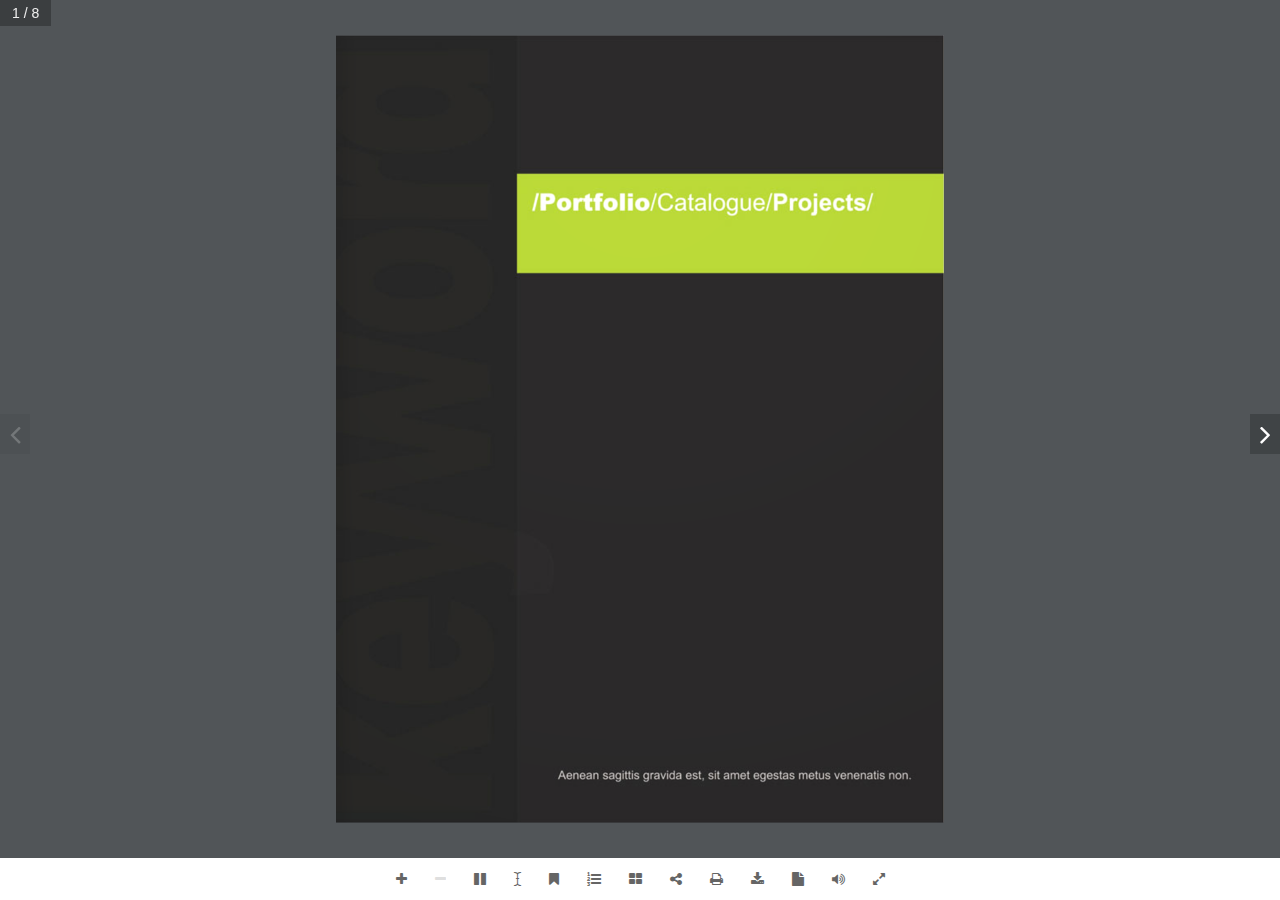
<file: autoplay.html>
<!DOCTYPE html>
<html>

<head>

<meta name="viewport" content="width=device-width, initial-scale=1.0">

<script src="https://ajax.googleapis.com/ajax/libs/jquery/1.8.3/jquery.js"></script>

<link rel="stylesheet" type="text/css" href="css/flipbook.style.css">

<script src="js/flipbook.min.js"></script>

<script type="text/javascript">

    $(document).ready(function () {
        $("#container").flipBook({
            pages:[
                {src:"images/book2/page1.jpg", thumb:"images/book2/thumb1.jpg", title:"Cover"},
                {src:"images/book2/page2.jpg", thumb:"images/book2/thumb2.jpg", title:"Page two"},
                {src:"images/book2/page3.jpg", thumb:"images/book2/thumb3.jpg", title:"Page three"},
                {src:"images/book2/page4.jpg", thumb:"images/book2/thumb4.jpg", title:""},
                {src:"images/book2/page5.jpg", thumb:"images/book2/thumb5.jpg", title:"Page five"},
                {src:"images/book2/page6.jpg", thumb:"images/book2/thumb6.jpg", title:"Page six"},
                {src:"images/book2/page7.jpg", thumb:"images/book2/thumb7.jpg", title:"Page seven"},
                {src:"images/book2/page8.jpg", thumb:"images/book2/thumb8.jpg", title:"Last"}
            ],
            autoplayOnStart:true,
            autoplayInterval:2000
        });

    })
</script>

</head>

<body>
<div id="container"/>
</body>

</html>
</file>
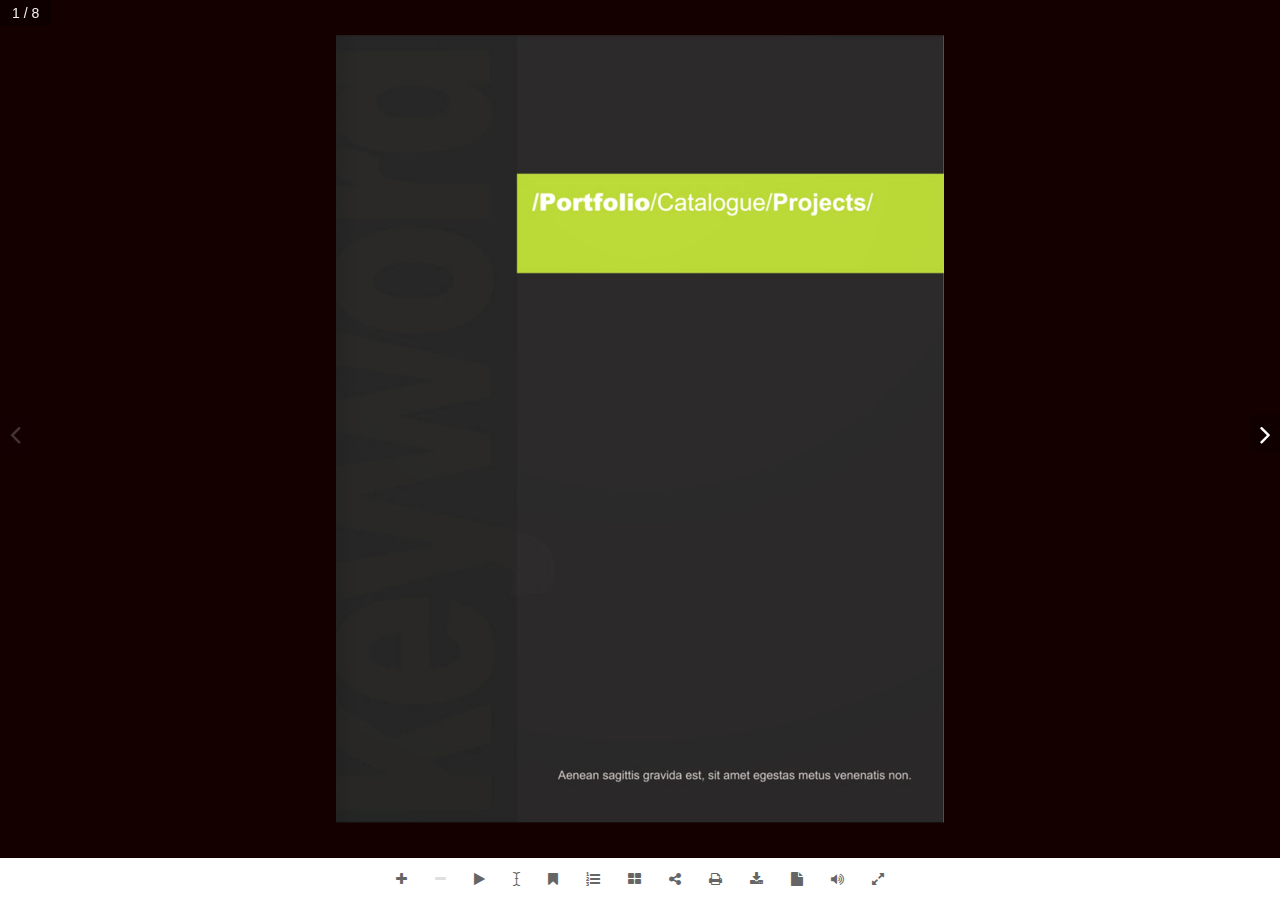
<file: background_color.html>
<!DOCTYPE html>
<html>

<head>

<meta name="viewport" content="width=device-width, initial-scale=1.0">

<script src="https://ajax.googleapis.com/ajax/libs/jquery/1.8.3/jquery.js"></script>

<link rel="stylesheet" type="text/css" href="css/flipbook.style.css">

<script src="js/flipbook.min.js"></script>

<script type="text/javascript">

    $(document).ready(function () {
        $("#container").flipBook({
            pages:[
                {src:"images/book2/page1.jpg", thumb:"images/book2/thumb1.jpg", title:"Cover"},
                {src:"images/book2/page2.jpg", thumb:"images/book2/thumb2.jpg", title:"Page two"},
                {src:"images/book2/page3.jpg", thumb:"images/book2/thumb3.jpg", title:"Page three"},
                {src:"images/book2/page4.jpg", thumb:"images/book2/thumb4.jpg", title:""},
                {src:"images/book2/page5.jpg", thumb:"images/book2/thumb5.jpg", title:"Page five"},
                {src:"images/book2/page6.jpg", thumb:"images/book2/thumb6.jpg", title:"Page six"},
                {src:"images/book2/page7.jpg", thumb:"images/book2/thumb7.jpg", title:"Page seven"},
                {src:"images/book2/page8.jpg", thumb:"images/book2/thumb8.jpg", title:"Last"}
            ],
            backgroundColor:"#150000"
        });

    })
</script>

</head>

<body>
<div id="container"/>
</body>

</html>
</file>
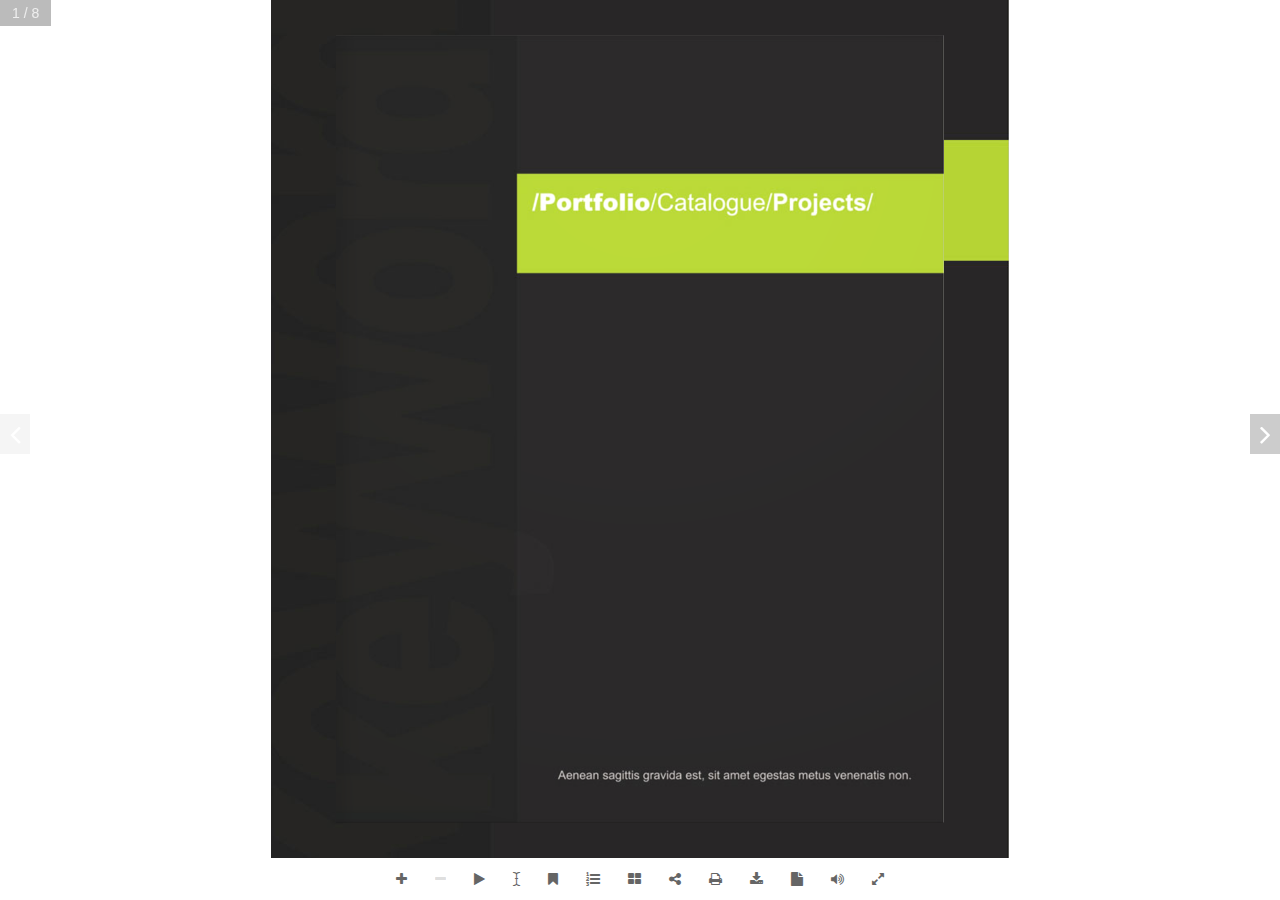
<file: background_image.html>
<!DOCTYPE html>
<html>

<head>

<meta name="viewport" content="width=device-width, initial-scale=1.0">

<script src="https://ajax.googleapis.com/ajax/libs/jquery/1.8.3/jquery.js"></script>

<link rel="stylesheet" type="text/css" href="css/flipbook.style.css">

<script src="js/flipbook.min.js"></script>

<script type="text/javascript">

    $(document).ready(function () {
        $("#container").flipBook({
            pages:[
                {src:"images/book2/page1.jpg", thumb:"images/book2/thumb1.jpg", title:"Cover"},
                {src:"images/book2/page2.jpg", thumb:"images/book2/thumb2.jpg", title:"Page two"},
                {src:"images/book2/page3.jpg", thumb:"images/book2/thumb3.jpg", title:"Page three"},
                {src:"images/book2/page4.jpg", thumb:"images/book2/thumb4.jpg", title:""},
                {src:"images/book2/page5.jpg", thumb:"images/book2/thumb5.jpg", title:"Page five"},
                {src:"images/book2/page6.jpg", thumb:"images/book2/thumb6.jpg", title:"Page six"},
                {src:"images/book2/page7.jpg", thumb:"images/book2/thumb7.jpg", title:"Page seven"},
                {src:"images/book2/page8.jpg", thumb:"images/book2/thumb8.jpg", title:"Last"}
            ],

            backgroundColor:'url("' + 'images/book2/page1.jpg' + '") no-repeat fixed center' 
        });

    })
</script>

</head>

<body>
<div id="container"/>
</body>

</html>
</file>
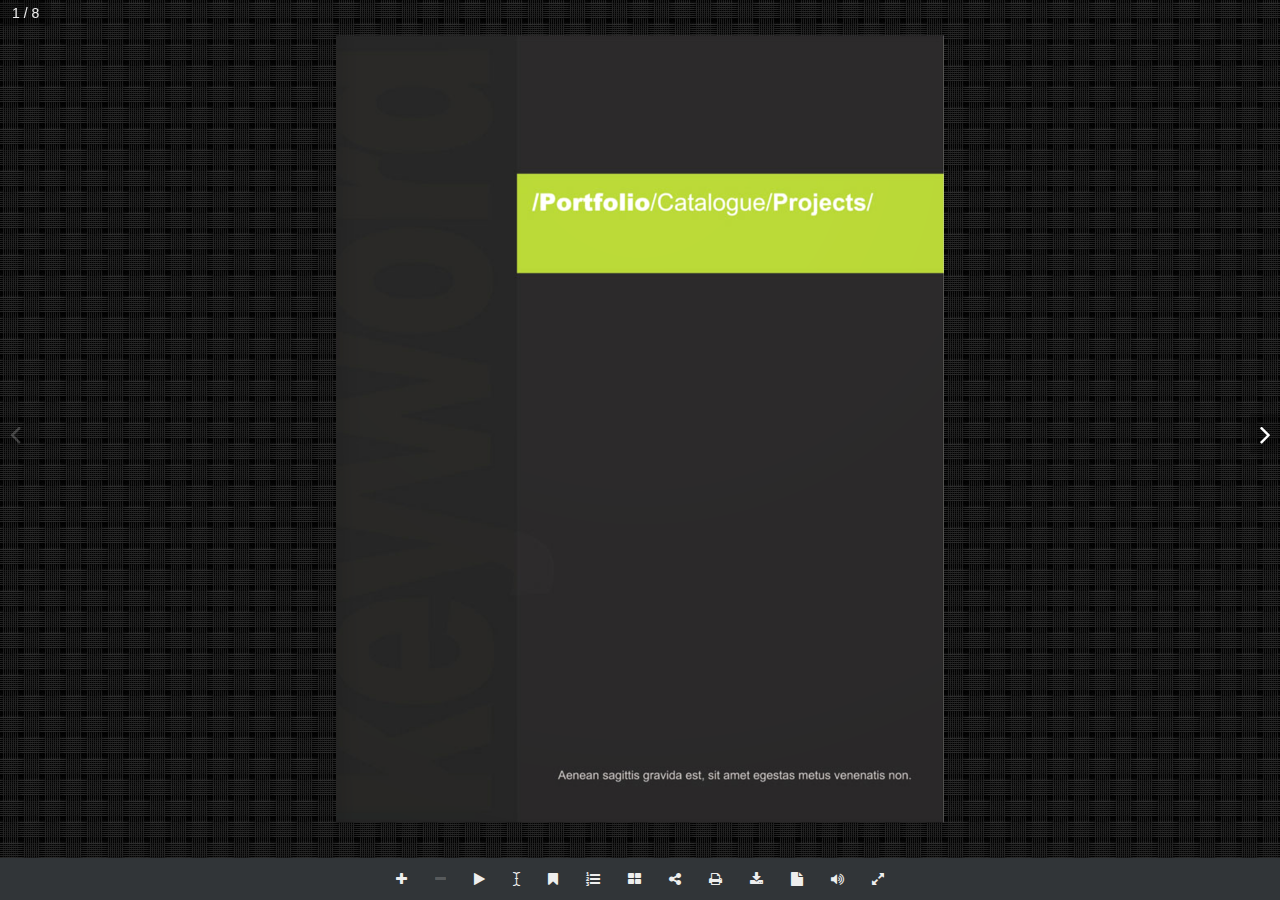
<file: background_pattern.html>
<!DOCTYPE html>
<html>

<head>

<meta name="viewport" content="width=device-width, initial-scale=1.0">

<script src="https://ajax.googleapis.com/ajax/libs/jquery/1.8.3/jquery.js"></script>

<link rel="stylesheet" type="text/css" href="css/flipbook.style.css">

<script src="js/flipbook.min.js"></script>

<script type="text/javascript">

    $(document).ready(function () {
        $("#container").flipBook({
            pages:[
                {src:"images/book2/page1.jpg", thumb:"images/book2/thumb1.jpg", title:"Cover"},
                {src:"images/book2/page2.jpg", thumb:"images/book2/thumb2.jpg", title:"Page two"},
                {src:"images/book2/page3.jpg", thumb:"images/book2/thumb3.jpg", title:"Page three"},
                {src:"images/book2/page4.jpg", thumb:"images/book2/thumb4.jpg", title:""},
                {src:"images/book2/page5.jpg", thumb:"images/book2/thumb5.jpg", title:"Page five"},
                {src:"images/book2/page6.jpg", thumb:"images/book2/thumb6.jpg", title:"Page six"},
                {src:"images/book2/page7.jpg", thumb:"images/book2/thumb7.jpg", title:"Page seven"},
                {src:"images/book2/page8.jpg", thumb:"images/book2/thumb8.jpg", title:"Last"}
            ],
            backgroundPattern:"images/patterns/woven.png",
            background:'url("images/patterns/woven.png")',
            skin:'dark'
        });

    })
</script>

</head>

<body>
<div id="container"/>
</body>

</html>
</file>
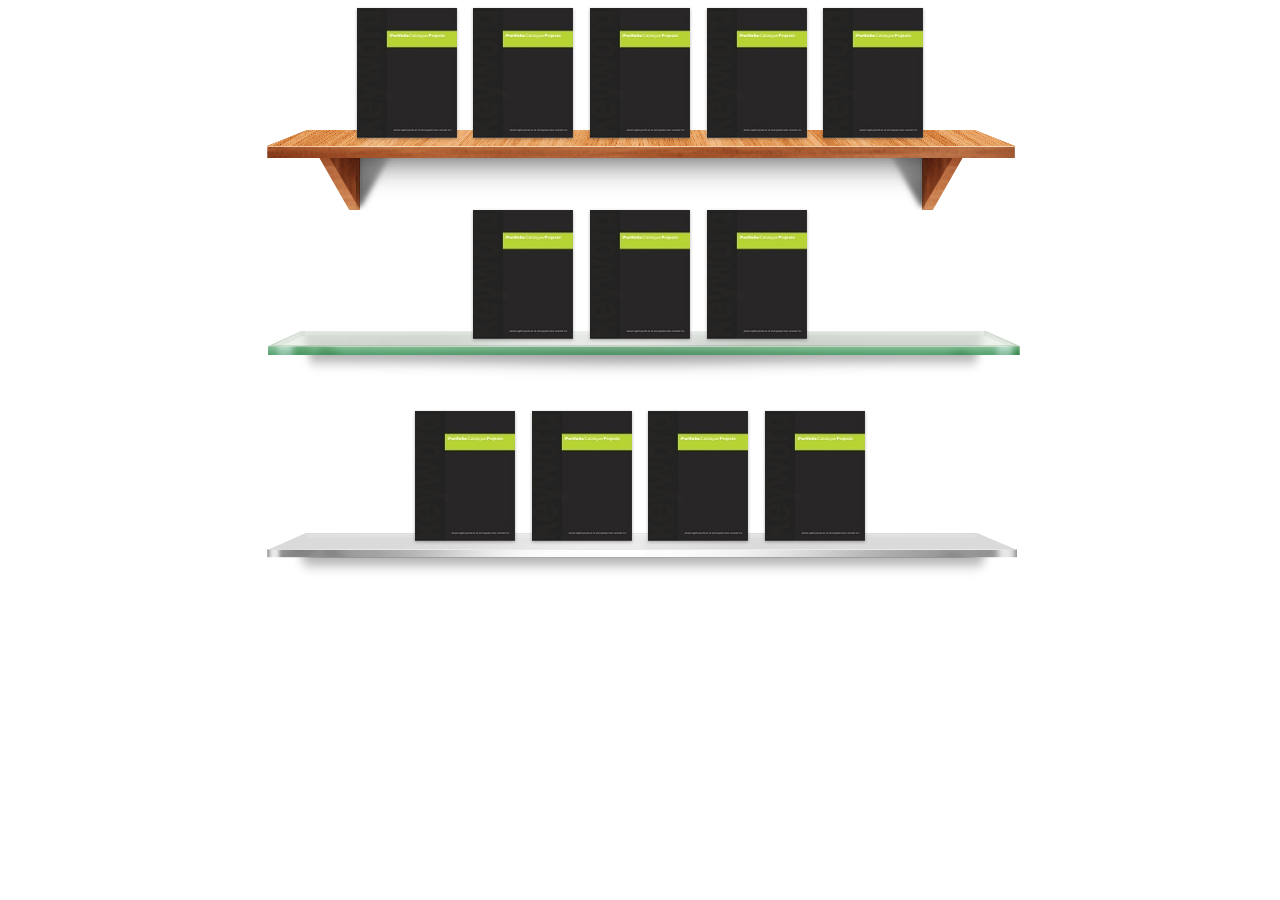
<file: book_shelf.html>
<!DOCTYPE html>
<html>

<head>

<meta name="viewport" content="width=device-width, initial-scale=1.0">

<script src="https://ajax.googleapis.com/ajax/libs/jquery/1.8.3/jquery.js"></script>

<link rel="stylesheet" type="text/css" href="css/flipbook.style.css">

<script src="js/flipbook.min.js"></script>

<script type="text/javascript">

    $(document).ready(function () {
        $(".book-1").flipBook({
            pages:[
                {src:"images/book2/page1.jpg", thumb:"images/book2/thumb1.jpg", title:"Cover"},
                {src:"images/book2/page2.jpg", thumb:"images/book2/thumb2.jpg", title:"Page two"},
                {src:"images/book2/page3.jpg", thumb:"images/book2/thumb3.jpg", title:"Page three"},
                {src:"images/book2/page4.jpg", thumb:"images/book2/thumb4.jpg", title:""},
                {src:"images/book2/page5.jpg", thumb:"images/book2/thumb5.jpg", title:"Page five"},
                {src:"images/book2/page6.jpg", thumb:"images/book2/thumb6.jpg", title:"Page six"},
                {src:"images/book2/page7.jpg", thumb:"images/book2/thumb7.jpg", title:"Page seven"},
                {src:"images/book2/page8.jpg", thumb:"images/book2/thumb8.jpg", title:"Last"}
            ],
            lightBox:true
        });

        $(".book-2").flipBook({
            pages:[
                {src:"images/book2/page1.jpg", thumb:"images/book2/thumb1.jpg", title:"Cover"},
                {src:"images/book2/page2.jpg", thumb:"images/book2/thumb2.jpg", title:"Page two"},
                {src:"images/book2/page3.jpg", thumb:"images/book2/thumb3.jpg", title:"Page three"},
                {src:"images/book2/page4.jpg", thumb:"images/book2/thumb4.jpg", title:""},
                {src:"images/book2/page5.jpg", thumb:"images/book2/thumb5.jpg", title:"Page five"},
                {src:"images/book2/page6.jpg", thumb:"images/book2/thumb6.jpg", title:"Page six"},
                {src:"images/book2/page7.jpg", thumb:"images/book2/thumb7.jpg", title:"Page seven"},
                {src:"images/book2/page8.jpg", thumb:"images/book2/thumb8.jpg", title:"Last"}
            ],
            lightBox:true
        });

        $(".book-3").flipBook({
            pages:[
                {src:"images/book2/page1.jpg", thumb:"images/book2/thumb1.jpg", title:"Cover"},
                {src:"images/book2/page2.jpg", thumb:"images/book2/thumb2.jpg", title:"Page two"},
                {src:"images/book2/page3.jpg", thumb:"images/book2/thumb3.jpg", title:"Page three"},
                {src:"images/book2/page4.jpg", thumb:"images/book2/thumb4.jpg", title:""},
                {src:"images/book2/page5.jpg", thumb:"images/book2/thumb5.jpg", title:"Page five"},
                {src:"images/book2/page6.jpg", thumb:"images/book2/thumb6.jpg", title:"Page six"},
                {src:"images/book2/page7.jpg", thumb:"images/book2/thumb7.jpg", title:"Page seven"},
                {src:"images/book2/page8.jpg", thumb:"images/book2/thumb8.jpg", title:"Last"}
            ],
            lightBox:true
        });

        $(".book-4").flipBook({
            pages:[
                {src:"images/book2/page1.jpg", thumb:"images/book2/thumb1.jpg", title:"Cover"},
                {src:"images/book2/page2.jpg", thumb:"images/book2/thumb2.jpg", title:"Page two"},
                {src:"images/book2/page3.jpg", thumb:"images/book2/thumb3.jpg", title:"Page three"},
                {src:"images/book2/page4.jpg", thumb:"images/book2/thumb4.jpg", title:""},
                {src:"images/book2/page5.jpg", thumb:"images/book2/thumb5.jpg", title:"Page five"},
                {src:"images/book2/page6.jpg", thumb:"images/book2/thumb6.jpg", title:"Page six"},
                {src:"images/book2/page7.jpg", thumb:"images/book2/thumb7.jpg", title:"Page seven"},
                {src:"images/book2/page8.jpg", thumb:"images/book2/thumb8.jpg", title:"Last"}
            ],
            lightBox:true
        });

    })
</script>

<style type="text/css">
    .bookshelf .thumb{
        display: inline-block;
        cursor: pointer; 
        margin: 0px 0.5%; 
        width: 15% !important; 
        box-shadow:0px 1px 3px rgba(0,0,0,.3);
        max-width:100px;
    }
    .bookshelf .thumb img{
        width:100%; 
        display:block; 
        vertical-align:top;
    }
    .bookshelf .shelf-img{
        z-index:0; 
        height: auto; 
        max-width: 100%; 
        vertical-align: top; 
        margin-top:-12px; 
    }
    .bookshelf .covers{
        width:100%; 
        height:auto; 
        z-index: 99; 
        position: relative;
        text-align:center;
    }
    .bookshelf{
        text-align: center;
        padding:0px;
    }
</style>

</head>

<body>

    <div class="bookshelf">
        <div class="covers">
            <div class="thumb book-1"><img src="images/book2/thumb1.jpg"></div>
            <div class="thumb book-2"><img src="images/book2/thumb1.jpg"></div>
            <div class="thumb book-3"><img src="images/book2/thumb1.jpg"></div>
            <div class="thumb book-4"><img src="images/book2/thumb1.jpg"></div>
            <div class="thumb book-4"><img src="images/book2/thumb1.jpg"></div>
        </div>
        <img class="shelf-img" src="images/shelf_wood.png">
    </div>

    <div class="bookshelf">
        <div class="covers">
            <div class="thumb book-1"><img src="images/book2/thumb1.jpg"></div>
            <div class="thumb book-2"><img src="images/book2/thumb1.jpg"></div>
            <div class="thumb book-3"><img src="images/book2/thumb1.jpg"></div>
        </div>
        <img class="shelf-img"  src="images/shelf_glass.png">
    </div>

    <div class="bookshelf">
        <div class="covers">
            <div class="thumb book-1"><img src="images/book2/thumb1.jpg"></div>
            <div class="thumb book-2"><img src="images/book2/thumb1.jpg"></div>
            <div class="thumb book-3"><img src="images/book2/thumb1.jpg"></div>
            <div class="thumb book-4"><img src="images/book2/thumb1.jpg"></div>
        </div>
        <img class="shelf-img" src="images/shelf_metal.png">
    </div>

</body>

</html>
</file>
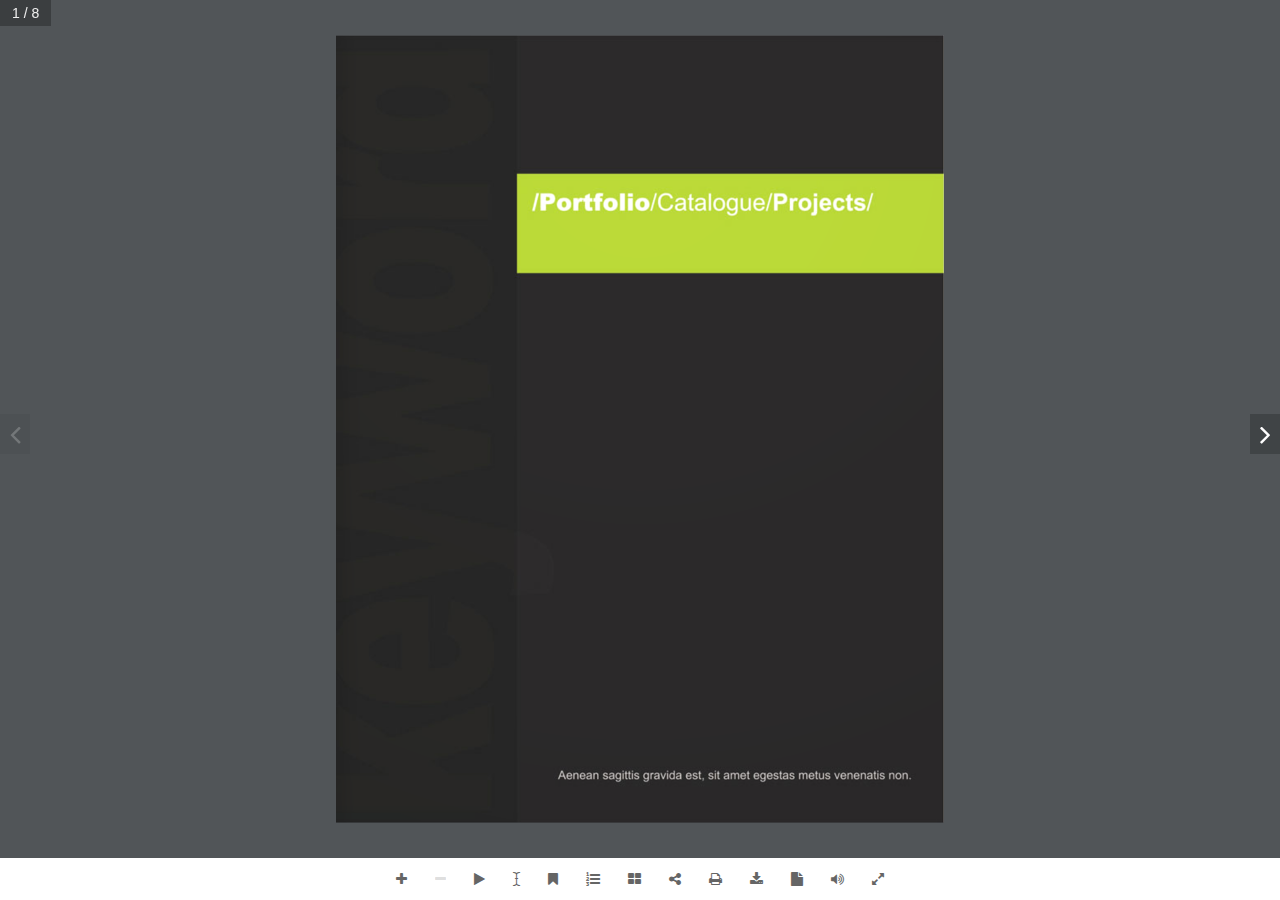
<file: callbacks.html>
<!DOCTYPE html>
<html>

<head>

<meta name="viewport" content="width=device-width, initial-scale=1.0">

<script src="https://ajax.googleapis.com/ajax/libs/jquery/1.8.3/jquery.js"></script>

<link rel="stylesheet" type="text/css" href="css/flipbook.style.css">

<script src="js/flipbook.min.js"></script>

<script type="text/javascript">

    $(document).ready(function () {
        $("#container").flipBook({
            pages:[
                {src:"images/book2/page1.jpg", thumb:"images/book2/thumb1.jpg", title:"Cover"},
                {src:"images/book2/page2.jpg", thumb:"images/book2/thumb2.jpg", title:"Page two"},
                {src:"images/book2/page3.jpg", thumb:"images/book2/thumb3.jpg", title:"Page three"},
                {src:"images/book2/page4.jpg", thumb:"images/book2/thumb4.jpg", title:""},
                {src:"images/book2/page5.jpg", thumb:"images/book2/thumb5.jpg", title:"Page five"},
                {src:"images/book2/page6.jpg", thumb:"images/book2/thumb6.jpg", title:"Page six"},
                {src:"images/book2/page7.jpg", thumb:"images/book2/thumb7.jpg", title:"Page seven"},
                {src:"images/book2/page8.jpg", thumb:"images/book2/thumb8.jpg", title:"Last"}
            ],
            onbookcreated:function(){
                console.log("onbookcreated()")
            },
            onfullscreenenter:function(){
                console.log("onfullscreenenter()")
            },
            onfullscreenexit:function(){
                console.log("onfullscreenexit()")
            },

        });

    })
</script>

</head>

<body>
<div id="container"/>
</body>

</html>
</file>
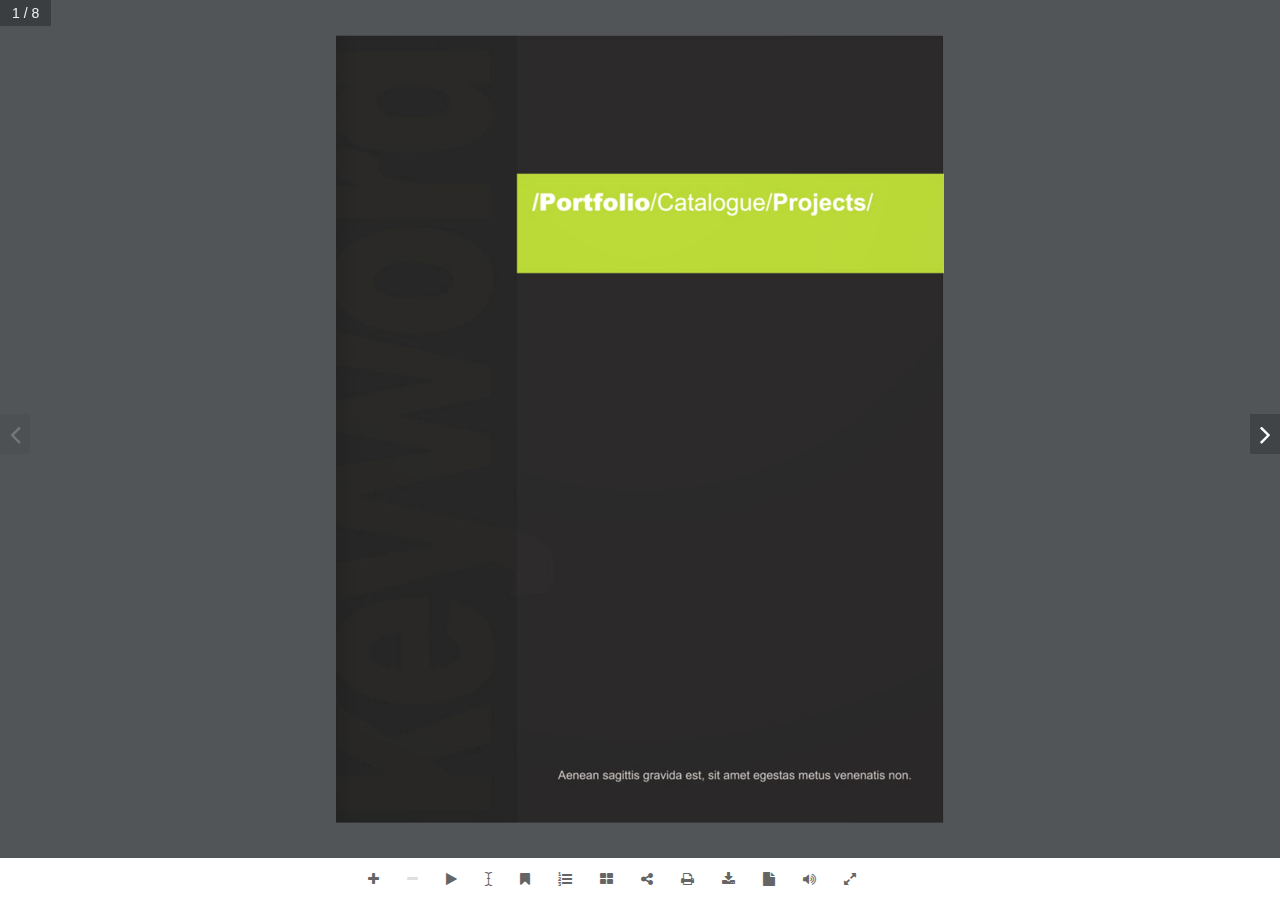
<file: custom_buttons.html>
<!DOCTYPE html>
<html>

<head>

<meta name="viewport" content="width=device-width, initial-scale=1.0">

<script src="https://ajax.googleapis.com/ajax/libs/jquery/1.8.3/jquery.js"></script>

<link rel="stylesheet" type="text/css" href="css/flipbook.style.css">

<script src="js/flipbook.min.js"></script>

<script type="text/javascript">

    $(document).ready(function () {
        $("#container").flipBook({
            pages:[
                {src:"images/book2/page1.jpg", thumb:"images/book2/thumb1.jpg", title:"Cover"},
                {src:"images/book2/page2.jpg", thumb:"images/book2/thumb2.jpg", title:"Page two"},
                {src:"images/book2/page3.jpg", thumb:"images/book2/thumb3.jpg", title:"Page three"},
                {src:"images/book2/page4.jpg", thumb:"images/book2/thumb4.jpg", title:""},
                {src:"images/book2/page5.jpg", thumb:"images/book2/thumb5.jpg", title:"Page five"},
                {src:"images/book2/page6.jpg", thumb:"images/book2/thumb6.jpg", title:"Page six"},
                {src:"images/book2/page7.jpg", thumb:"images/book2/thumb7.jpg", title:"Page seven"},
                {src:"images/book2/page8.jpg", thumb:"images/book2/thumb8.jpg", title:"Last"}
            ],

            //array of custom buttons, each has icon, title and onclick function
			buttons:[

                {
                    icon:'fa-play-circle',
                    title:'Custom button 1',
                    onclick:function(){alert('custom button 1 click handler')}
                },
                {
                    icon:'fa-play-circle-o',
                    title:'Custom button 2',
                    onclick:customButtonHandler
                }

            ]

        });

    })

    function customButtonHandler(){

        alert('custom button 2 clicked')

    }


</script>

</head>

<body>
<div id="container"/>
</body>

</html>
</file>
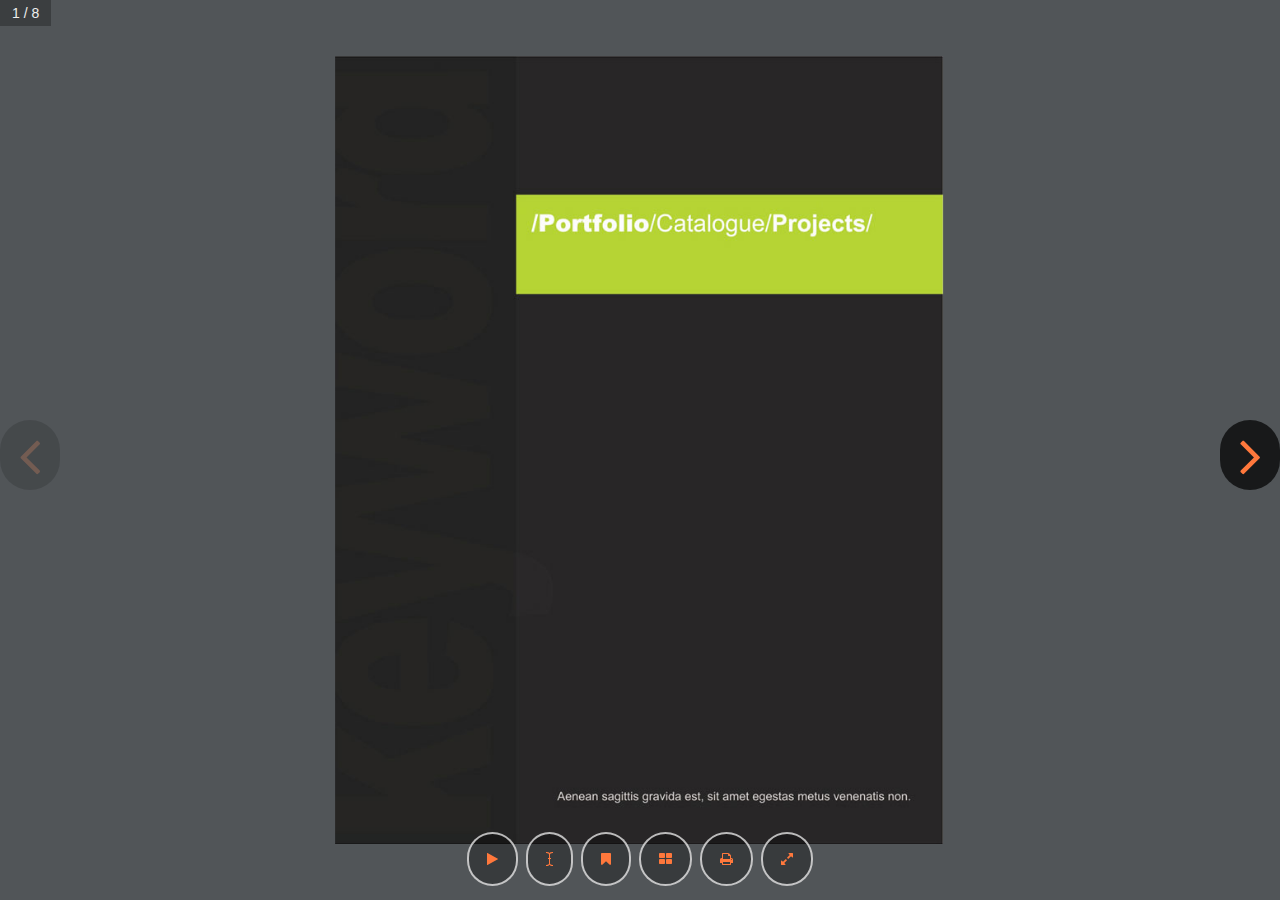
<file: custom_menu.html>
<!DOCTYPE html>
<html>

<head>

<meta name="viewport" content="width=device-width, initial-scale=1.0">

<script src="https://ajax.googleapis.com/ajax/libs/jquery/1.8.3/jquery.js"></script>

<link rel="stylesheet" type="text/css" href="css/flipbook.style.css">

<script src="js/flipbook.min.js"></script>

<script type="text/javascript">

    $(document).ready(function () {
        $("#container").flipBook({

            pages:[

                {src:"images/book2/page1.jpg", thumb:"images/book2/thumb1.jpg", title:"Cover"},
                {src:"images/book2/page2.jpg", thumb:"images/book2/thumb2.jpg", title:"Page two"},
                {src:"images/book2/page3.jpg", thumb:"images/book2/thumb3.jpg", title:"Page three"},
                {src:"images/book2/page4.jpg", thumb:"images/book2/thumb4.jpg", title:""},
                {src:"images/book2/page5.jpg", thumb:"images/book2/thumb5.jpg", title:"Page five"},
                {src:"images/book2/page6.jpg", thumb:"images/book2/thumb6.jpg", title:"Page six"},
                {src:"images/book2/page7.jpg", thumb:"images/book2/thumb7.jpg", title:"Page seven"},
                {src:"images/book2/page8.jpg", thumb:"images/book2/thumb8.jpg", title:"Last"}

            ],

			btnZoomIn : {enabled:false},
			btnZoomOut : {enabled:false},
			btnToc : {enabled:false},
			btnShare : {enabled:false},
			btnDownloadPages : {enabled:false},
			btnDownloadPdf : {enabled:false},
			btnSound : {enabled:false},
            // btnNext: {enabled:true, icon: 'fa-long-arrow-right', title: 'Next page'},
            // btnPrev: {enabled:true, icon: 'fa-long-arrow-left', title: 'Previouse page'},

            viewMode:'3d',

            skin:'dark',

            menuMargin:10,
            menuBackground:'none',
            menuShadow:'none',
            menuAlignHorizontal:'right',
            menuOverBook:true,

            btnRadius:40,
            btnMargin:4,
            btnSize:14,
            btnPaddingV:16,
            btnPaddingH:16,
            btnBorder:'2px solid rgba(255,255,255,.7)',
            btnBackground:"rgba(0,0,0,.3)",
            btnColor:'rgb(255,120,60)',

            sideBtnRadius:60,
            sideBtnSize:60,
            sideBtnBackground:"rgba(0,0,0,.7)",
            sideBtnColor:'rgb(255,120,60)',

        });
    })
</script>

</head>

<body>
<div id="container"/>
</body>

</html>
</file>
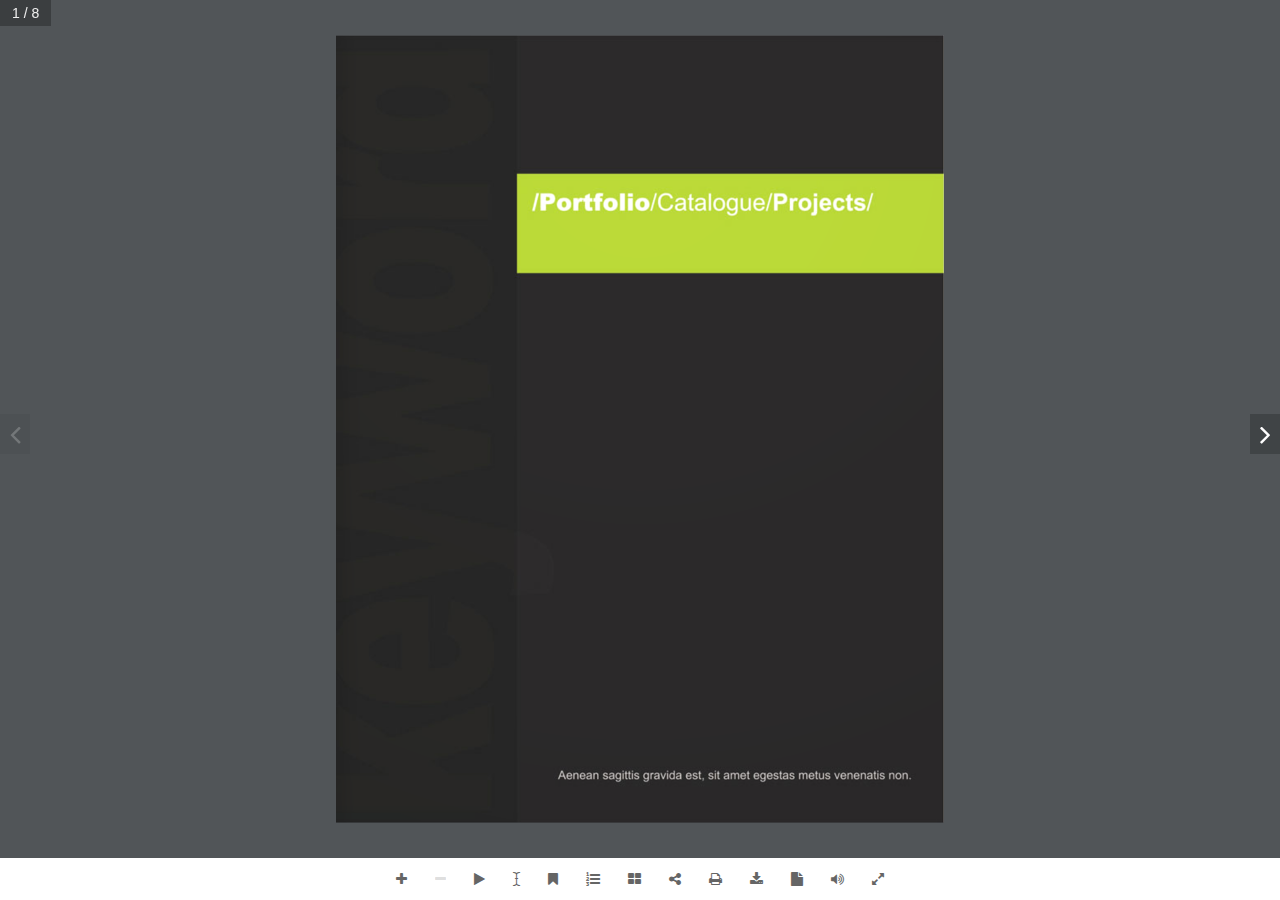
<file: custom_table_of_content.html>
<!DOCTYPE html>
<html>

<head>

<meta name="viewport" content="width=device-width, initial-scale=1.0">

<script src="https://ajax.googleapis.com/ajax/libs/jquery/1.8.3/jquery.js"></script>

<link rel="stylesheet" type="text/css" href="css/flipbook.style.css">

<script src="js/flipbook.min.js"></script>

<script type="text/javascript">

    $(document).ready(function () {
        $("#container").flipBook({
            pages:[
                {src:"images/book2/page1.jpg", thumb:"images/book2/thumb1.jpg"},
                {src:"images/book2/page2.jpg", thumb:"images/book2/thumb2.jpg"},
                {src:"images/book2/page3.jpg", thumb:"images/book2/thumb3.jpg"},
                {src:"images/book2/page4.jpg", thumb:"images/book2/thumb4.jpg"},
                {src:"images/book2/page5.jpg", thumb:"images/book2/thumb5.jpg"},
                {src:"images/book2/page6.jpg", thumb:"images/book2/thumb6.jpg"},
                {src:"images/book2/page7.jpg", thumb:"images/book2/thumb7.jpg"},
                {src:"images/book2/page8.jpg", thumb:"images/book2/thumb8.jpg"}
            ],
			tableOfContent:[
				{title:"Cover", page:1}, 
				{title:"Chapter", page:3, items:[
                    {title:"Sub 1", page:4}, 
                    {title:"Sub 2", page:5}, 
                    {title:"Sub 3", page:6, items:[
                        {title:"Sub sub 1", page:6}, 
                        {title:"Sub sub 2", page:6}, 
                    ]}, 
                ]},
				{title:"last page", page:8}
			]
        });

    })
</script>

</head>

<body>
<div id="container"/>
</body>

</html>
</file>
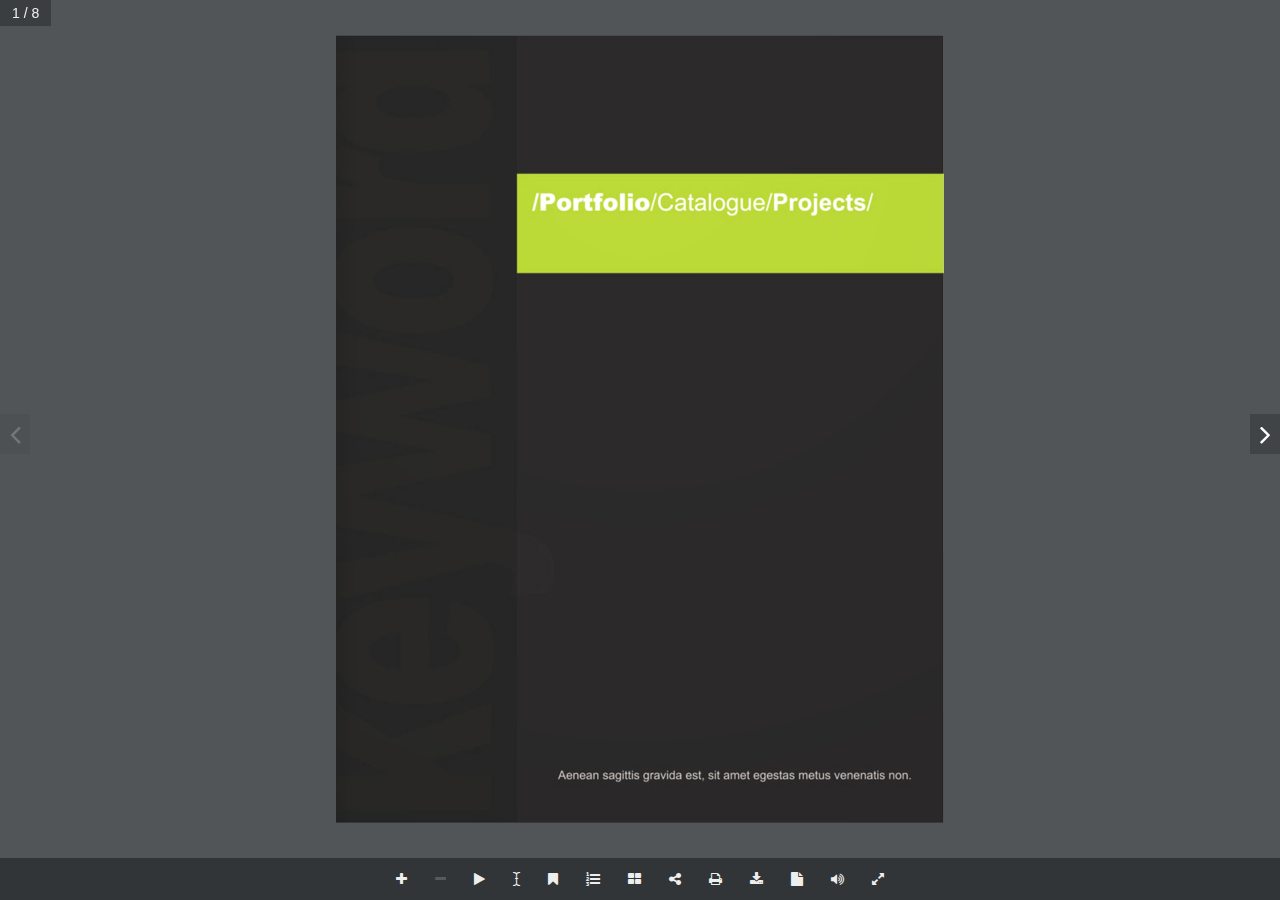
<file: dark_skin.html>
<!DOCTYPE html>
<html>

<head>

<meta name="viewport" content="width=device-width, initial-scale=1.0">

<script src="https://ajax.googleapis.com/ajax/libs/jquery/1.8.3/jquery.js"></script>

<link rel="stylesheet" type="text/css" href="css/flipbook.style.css">

<script src="js/flipbook.min.js"></script>

<script type="text/javascript">

    $(document).ready(function () {
        $("#container").flipBook({
            pages:[
                {src:"images/book2/page1.jpg", thumb:"images/book2/thumb1.jpg", title:"Cover"},
                {src:"images/book2/page2.jpg", thumb:"images/book2/thumb2.jpg", title:"Page two"},
                {src:"images/book2/page3.jpg", thumb:"images/book2/thumb3.jpg", title:"Page three"},
                {src:"images/book2/page4.jpg", thumb:"images/book2/thumb4.jpg", title:""},
                {src:"images/book2/page5.jpg", thumb:"images/book2/thumb5.jpg", title:"Page five"},
                {src:"images/book2/page6.jpg", thumb:"images/book2/thumb6.jpg", title:"Page six"},
                {src:"images/book2/page7.jpg", thumb:"images/book2/thumb7.jpg", title:"Page seven"},
                {src:"images/book2/page8.jpg", thumb:"images/book2/thumb8.jpg", title:"Last"}
            ],
			skin:"dark"
        });

    })
</script>

</head>

<body>
<div id="container"/>
</body>

</html>
</file>
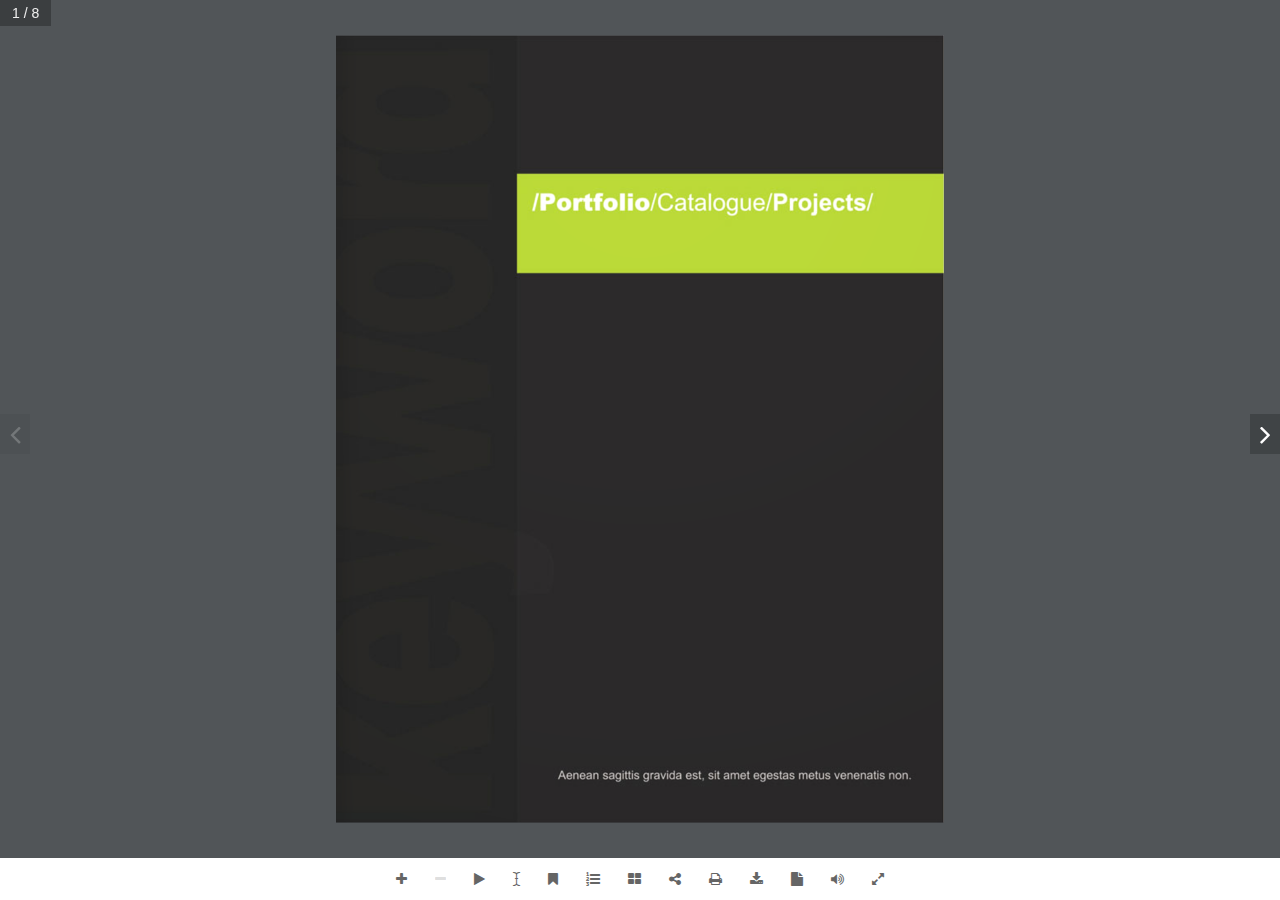
<file: deeplinking.html>
<!DOCTYPE html>
<html>

<head>

<meta name="viewport" content="width=device-width, initial-scale=1.0">

<script src="https://ajax.googleapis.com/ajax/libs/jquery/1.8.3/jquery.js"></script>

<link rel="stylesheet" type="text/css" href="css/flipbook.style.css">

<script src="js/flipbook.min.js"></script>

<script type="text/javascript">

    $(document).ready(function () {
        $("#container").flipBook({
            pages:[
                {src:"images/book2/page1.jpg", thumb:"images/book2/thumb1.jpg", title:"Cover"},
                {src:"images/book2/page2.jpg", thumb:"images/book2/thumb2.jpg", title:"Page two"},
                {src:"images/book2/page3.jpg", thumb:"images/book2/thumb3.jpg", title:"Page three"},
                {src:"images/book2/page4.jpg", thumb:"images/book2/thumb4.jpg", title:""},
                {src:"images/book2/page5.jpg", thumb:"images/book2/thumb5.jpg", title:"Page five"},
                {src:"images/book2/page6.jpg", thumb:"images/book2/thumb6.jpg", title:"Page six"},
                {src:"images/book2/page7.jpg", thumb:"images/book2/thumb7.jpg", title:"Page seven"},
                {src:"images/book2/page8.jpg", thumb:"images/book2/thumb8.jpg", title:"Last"}
            ],
			deeplinking:{
				enabled:true,
				prefix:""
			}
        });

    })
</script>

</head>

<body>
<div id="container"/>
</body>

</html>
</file>
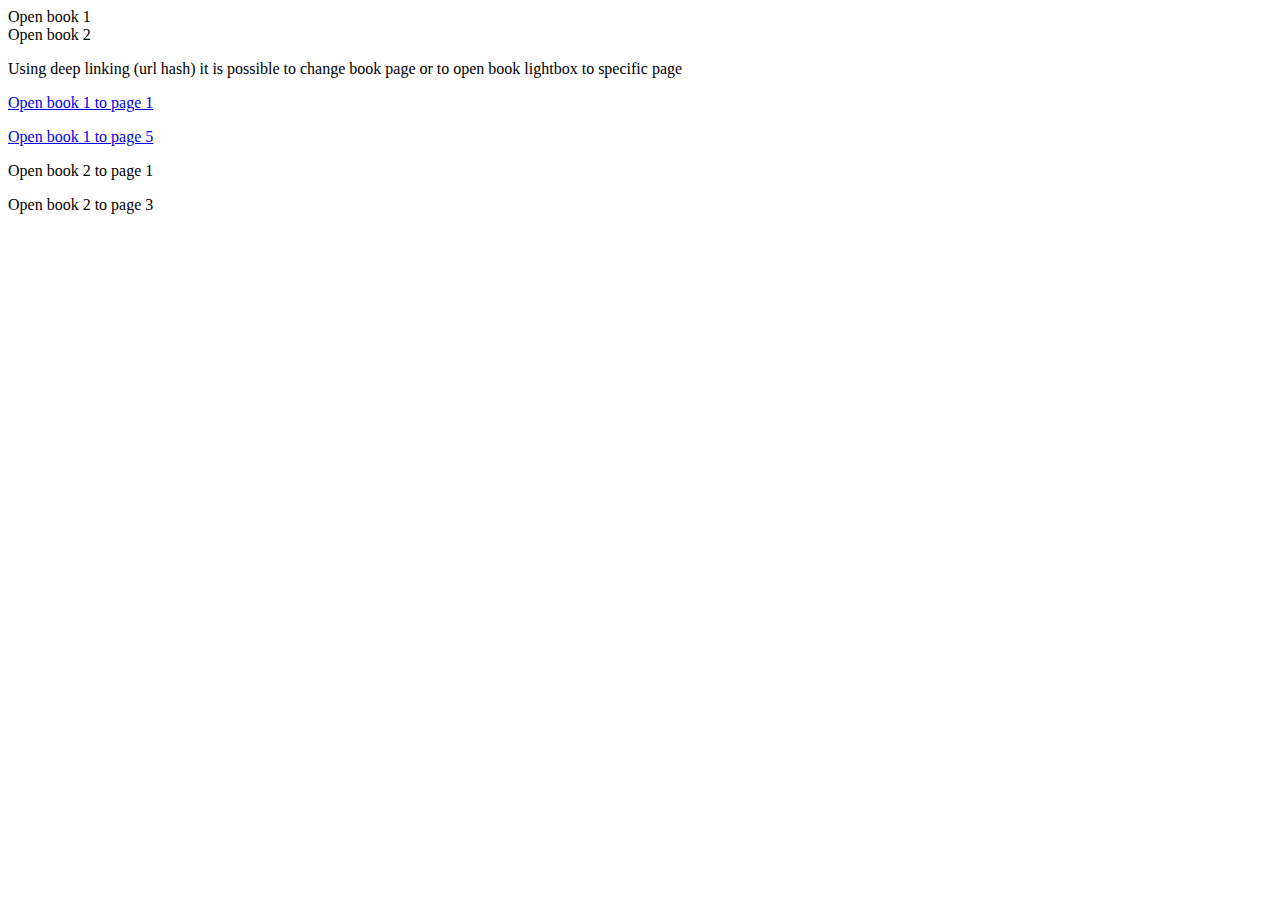
<file: deeplinking_open_lightbox.html>
<!DOCTYPE html>
<html>

<head>

<meta name="viewport" content="width=device-width, initial-scale=1.0">

<script src="https://ajax.googleapis.com/ajax/libs/jquery/1.8.3/jquery.js"></script>

<link rel="stylesheet" type="text/css" href="css/flipbook.style.css">

<script src="js/flipbook.min.js"></script>

<style type="text/css">
    
    p{
        cursor: pointer;
    }
</style>

<script type="text/javascript">

    $(document).ready(function () {

        var options1 = {
            pages:[
                {src:"images/book2/page1.jpg", thumb:"images/book2/thumb1.jpg", title:"Cover"},
                {src:"images/book2/page2.jpg", thumb:"images/book2/thumb2.jpg", title:"Page two"},
                {src:"images/book2/page3.jpg", thumb:"images/book2/thumb3.jpg", title:"Page three"},
                {src:"images/book2/page4.jpg", thumb:"images/book2/thumb4.jpg", title:""},
                {src:"images/book2/page5.jpg", thumb:"images/book2/thumb5.jpg", title:"Page five"},
                {src:"images/book2/page6.jpg", thumb:"images/book2/thumb6.jpg", title:"Page six"},
                {src:"images/book2/page7.jpg", thumb:"images/book2/thumb7.jpg", title:"Page seven"},
                {src:"images/book2/page8.jpg", thumb:"images/book2/thumb8.jpg", title:"Last"}
            ],
            deeplinkingPrefix:"book1_",
            lightBox:true
        }

        $("#container1").flipBook(options1);

        var options2 = {
            pdfUrl:'pdf/example.pdf',
            deeplinkingPrefix:"book2_",
            lightBox:true
        }

        $("#container2").flipBook(options2);

    })
</script>

</head>

<body>
<div id="container1">Open book 1</div>
<div id="container2">Open book 2</div>

<p>Using deep linking (url hash) it is possible to change book page or to open book lightbox to specific page</p>

<p><a href="#book1_1">Open book 1 to page 1</a> </p>
<p><a href="#book1_5">Open book 1 to page 5</a> </p>

<p onclick="window.location.hash = 'book2_1'">Open book 2 to page 1</p> 
<p onclick="window.location.hash = 'book2_3'">Open book 2 to page 3</p> 

</body>

</html>
</file>
<file: css/flipbook.style.css>
/*icomoon CSS*/

@font-face {
  font-family: 'icomoon';
  src:  url('fonts/icomoon.eot?wodyul');
  src:  url('fonts/icomoon.eot?wodyul#iefix') format('embedded-opentype'),
    url('fonts/icomoon.ttf?wodyul') format('truetype'),
    url('fonts/icomoon.woff?wodyul') format('woff'),
    url('fonts/icomoon.svg?wodyul#icomoon') format('svg');
  font-weight: normal;
  font-style: normal;
  font-display: block;
}

[class^="flipbook-icon-"], [class*=" flipbook-icon-"] {
  /* use !important to prevent issues with browser extensions that change fonts */
  font-family: 'icomoon' !important;
  speak: never;
  font-style: normal;
  font-weight: normal;
  font-variant: normal;
  text-transform: none;
  line-height: 1;

  /* Better Font Rendering =========== */
  -webkit-font-smoothing: antialiased;
  -moz-osx-font-smoothing: grayscale;
}

.flipbook-icon-pause1:before {
  content: "\e911";
}
.flipbook-icon-play_arrow:before {
  content: "\e900";
}
.flipbook-icon-volume_mute:before {
  content: "\e912";
}
.flipbook-icon-volume_up:before {
  content: "\e913";
}
.flipbook-icon-add:before {
  content: "\e90e";
}
.flipbook-icon-clear:before {
  content: "\e916";
}
.flipbook-icon-remove1:before {
  content: "\e910";
}
.flipbook-icon-text_format:before {
  content: "\e901";
}
.flipbook-icon-insert_drive_file:before {
  content: "\e902";
}
.flipbook-icon-file_download:before {
  content: "\e903";
}
.flipbook-icon-keyboard_arrow_down:before {
  content: "\e918";
}
.flipbook-icon-keyboard_arrow_left:before {
  content: "\e904";
}
.flipbook-icon-keyboard_arrow_right:before {
  content: "\e905";
}
.flipbook-icon-picture_as_pdf:before {
  content: "\e914";
}
.flipbook-icon-local_printshop:before {
  content: "\e906";
}
.flipbook-icon-zoom_out_map:before {
  content: "\e907";
}
.flipbook-icon-fullscreen:before {
  content: "\e908";
}
.flipbook-icon-fullscreen_exit:before {
  content: "\e909";
}
.flipbook-icon-first_page:before {
  content: "\e90a";
}
.flipbook-icon-last_page:before {
  content: "\e90b";
}
.flipbook-icon-share1:before {
  content: "\e90c";
}
.flipbook-icon-bookmark1:before {
  content: "\e917";
}
.flipbook-icon-search1:before {
  content: "\e90d";
}
.flipbook-icon-toc:before {
  content: "\e915";
}
.flipbook-icon-view_module:before {
  content: "\e90f";
}
.flipbook-icon-plus:before {
  content: "\f067";
}
.flipbook-icon-minus:before {
  content: "\f068";
}
.flipbook-icon-search:before {
  content: "\f002";
}
.flipbook-icon-th-large:before {
  content: "\f009";
}
.flipbook-icon-close:before {
  content: "\f00d";
}
.flipbook-icon-remove:before {
  content: "\f00d";
}
.flipbook-icon-times:before {
  content: "\f00d";
}
.flipbook-icon-download:before {
  content: "\f019";
}
.flipbook-icon-volume-off:before {
  content: "\f026";
}
.flipbook-icon-volume-up:before {
  content: "\f028";
}
.flipbook-icon-bookmark:before {
  content: "\f02e";
}
.flipbook-icon-print:before {
  content: "\f02f";
}
.flipbook-icon-play:before {
  content: "\f04b";
}
.flipbook-icon-pause:before {
  content: "\f04c";
}
.flipbook-icon-expand:before {
  content: "\f065";
}
.flipbook-icon-compress:before {
  content: "\f066";
}
.flipbook-icon-twitter:before {
  content: "\f099";
}
.flipbook-icon-facebook:before {
  content: "\f09a";
}
.flipbook-icon-facebook-f:before {
  content: "\f09a";
}
.flipbook-icon-list-ol:before {
  content: "\f0cb";
}
.flipbook-icon-envelope:before {
  content: "\f0e0";
}
.flipbook-icon-linkedin:before {
  content: "\f0e1";
}
.flipbook-icon-angle-double-left:before {
  content: "\f100";
}
.flipbook-icon-angle-double-right:before {
  content: "\f101";
}
.flipbook-icon-angle-left:before {
  content: "\f104";
}
.flipbook-icon-angle-right:before {
  content: "\f105";
}
.flipbook-icon-angle-down:before {
  content: "\f107";
}
.flipbook-icon-file:before {
  content: "\f15b";
}
.flipbook-icon-digg:before {
  content: "\f1a6";
}
.flipbook-icon-share-alt:before {
  content: "\f1e0";
}
.flipbook-icon-pinterest-p:before {
  content: "\f231";
}
.flipbook-icon-whatsapp:before {
  content: "\f232";
}
.flipbook-icon-mouse-pointer:before {
  content: "\f245";
}
.flipbook-icon-i-cursor:before {
  content: "\f246";
}
.flipbook-icon-reddit-alien:before {
  content: "\f281";
}


/*icomoon CSS end*/

.flipbook-overlay {
    position: fixed;
    top: 0;
    bottom: 0;
    left: 0;
    right: 0;
    background: url('../images/overlay_lightbox.png') repeat;
    z-index: 2147483646 !important;
}

.flipbook-wrapper {
    position: absolute;
    width: 100%;
    height: 100%;
    -webkit-box-shadow: 0 10px 25px rgba(0, 0, 0, 0.5);
    -moz-box-shadow: 0 10px 25px rgba(0, 0, 0, 0.5);
    box-shadow: 0 10px 25px rgba(0, 0, 0, 0.5);
    text-shadow: none;
    -webkit-border-radius: 4px;
    -moz-border-radius: 4px;
    border-radius: 4px;
    background: #ffffff;
    /*background: url('../images/overlay_lightbox.png') repeat;*/
}

.flipbook-lightbox-thumb-overlay {
    opacity: 0;
    position: absolute;
    width: 100%;
    height: 100%;
    top: 0;
    left: 0;
    background: rgba(255, 255, 255, 0.2);
    -webkit-transition: all .2s ease-out;
    -moz-transition: all .2s ease-out;
    -o-transition: all .2s ease-out;
    transition: all .2s ease-out;
}

.flipbook-lightbox-thumb-overlay:hover {
    opacity: 1;
}

.flipbook-lightbox-thumb-icon {
    position: relative;
    margin-left: -50%;
    margin-top: -50%;
    color: #555;
    display: none;
}

.flipbook-lightbox-thumb-icon-holder {
    position: absolute;
    left: 50%;
    top: 50%;
}

.flipbook-wrapper-transparent {
    width: 100%;
    height: 100%;
    background: none;
}

.flipbook-main-wrapper {
    position: absolute;
    top: 0;
    left: 0;
    right: 0;
    bottom: 0;
    overflow: hidden;
    direction: ltr !important;
}

.flipbook-bookLayer {
    position: absolute;
    top: 0;
    left: 0;
    right: 0;
    bottom: 0;
    overflow: hidden;
}

.flipbook-zoomLayer {
    position: absolute;
    top: 0;
    left: 0;
    right: 0;
    bottom: 0px;
    overflow: hidden;
    opacity: .7;
    /*opacity: .5;*/
    /*ointer-events:none;*/
}

.flipbook-zoomLayer-inside {
    display: block;
    position: relative;
    background-image: url("../grid.jpg");
    background-size: contain;
    text-align: center;
}

.flipbook-zoomLayer-inside .flipbook-carousel-page {
    float: left;
}

.flipbook-center-container {
/*    transform: translateZ(0px);
    -webkit-transform: translateZ(0px);*/
/*    -backface-visibility: hidden;
    -webkit-backface-visibility: hidden;*/
    transform-style: preserve-3d;
    -webkit-transform-style: preserve-3d;
}

.flipbook-center-container-wrapper {}

.flipbook-center-wrapper {}

.flipbook-book {
    display: block;
    position: relative;
}

.flipbook-page {
    position: absolute;
    width: 100%;
    height: 100%;
    transform: translateZ(0px);
    /*-webkit-transform:translateZ(0px);*/
    will-change: transform;
}

.flipbook-page3 {
    position: absolute;
    background: #eee;
    /* overflow: hidden; */
    /*transform: translateZ(0px);*/
    /*-webkit-transform:translateZ(0px);*/
    /*will-change: transform;*/
}

.flipbook-page3-html {
    position: absolute;
    /* width: 100%; */
    /* height: 100%; */
    height: 1000px;
    /* width: 707px; */
    transform-origin: 0 0;
    top: 0;
    left: 0;
    /* transform-origin:0 0; */
    /* -webkit-transform-origin:0 0; */
    /*transform:translateZ(0);*/
    /* -webkit-transform:translateZ(0); */
    /* float:  left; */
    /* z-index: 9999999999; */
}

.flipbook-page3-inner {
    overflow:hidden;
    width: 100%;
    height: 100%;
    position: absolute;
}

.flipbook-page3-bg {
    width: 100%;
    height: 100%;
    position: absolute;
}

.flipbook-page3-image {
    /*overflow: hidden;*/
    width: 100%;
    height: 100%;
    position: absolute;
    /*transform: translateZ(0);*/
    /* -webkit-transform: translateZ(0); */
}

.flipbook-page3 img {
    /*transform-origin:0 0;
    -webkit-transform-origin:0 0;
    transform:translateZ(0);
    -webkit-transform:translateZ(0);*/
    top: 0;
    bottom: 0;
    right: 0;
    left: 0;
    /* width:  100%; */
    height: 100%;
    margin: auto;
    position: absolute;
    transform-origin: 0 0;
    -webkit-transform-origin: 0 0;
    /* transform:translateZ(0); */
    /* -webkit-transform:translateZ(0); */
    float: left;
    user-select: none;
    pointer-events: none;
    max-width: unset;
}

.flipbook-page3 canvas {
    /* position:absolute; */
    width: 100%;
    height: 100%;
    /* top: 0; */
    /* left: 0; */
    /*transform: translateZ(0);*/
    /*backface-visibility: hidden;*/
    /* float: left; */
}

.flipbook-page3-shadow {
    position: absolute;
    width: 100%;
    height: 100%;
    top: 0;
    left: 0;
    transform-origin: 0 0;
    -webkit-transform-origin: 0 0;
    /*transform: translateZ(0);*/
    /*-webkit-transform: translateZ(0);*/
    /*background:rgba(0,0,0,.6);*/
    background: #000;
    opacity: 0;
    pointer-events: none;
    /*opacity:.5;*/
}

.flipbook-page3-front {
    transform-origin: 0 50%;
    -webkit-transform-origin: 0 50%;
   /* transform: translateZ(0);
    -webkit-transform: translateZ(0);*/
}

.flipbook-page3-back {
    transform-origin: 100% 50%;
    -webkit-transform-origin: 100% 50%;
    /*transform: translateZ(0);
    -webkit-transform: translateZ(0);*/
    z-index: 999999 !important;
}

.flipbook-book3 {
    display: block;
    position: relative;
    /*background: #F00;*/
}

.flipbook-center-container3 {
    position: relative;
    /* height:100%; */
    perspective: 4000px;
    -webkit-perspective: 4000px;
    /*transform: translateZ(0px);*/
    /*-webkit-transform:translateZ(0px);*/
    will-change: transform;
    border: none;
    /* background: none; */
    /* color:  #000; */
    /* opacity: .1; */
    /* box-shadow:  none; */
    /* overflow:  hidden; */
}

.flipbook-page-face {
    position: absolute;
    background-color: #DDD;
/*    transform: translateZ(0px);
    -webkit-transform: translateZ(0px);*/
    -backface-visibility: hidden;
    -webkit-backface-visibility: hidden;
    transform-style: preserve-3d;
    -webkit-transform-style: preserve-3d;
}

.flipbook-page-overlay {
    position: absolute;
    width: 100%;
    height: 100%;
    top: 0;
    left: 0;
    background: rgba(0, 0, 0, .9);
    pointer-events: none !important;
    z-index: 10;
}

.flipbook-page-htmlContent {
    transform-origin: 0 0;
    z-index: 50;
}

.flipbook-page-htmlContent video, .flipbook-page-htmlContent iframe{
    max-width: initial;
}

.flipbook-book canvas {
    position: absolute;
    left: 0;
    top: 0;
    z-index: 50;
    width: 100%;
    height: 100%;
/*    transform: translateZ(0px);
    -webkit-transform: translateZ(0px);*/
    -backface-visibility: hidden;
    -webkit-backface-visibility: hidden;
    transform-style: preserve-3d;
    -webkit-transform-style: preserve-3d;
}

.flipbook-page img {
    width: 100%;
    height: 100%;
/*    transform: translateZ(0px);
    -webkit-transform: translateZ(0px);*/
    -backface-visibility: hidden;
    -webkit-backface-visibility: hidden;
    transform-style: preserve-3d;
    -webkit-transform-style: preserve-3d;
}

.flipbook-opacity0 {
    opacity: 0;
}

.flipbook-opacity1 {
    opacity: 1;
}

.flipbook-arrow-wrapper {
    opacity: .85;
    transition: opacity .3s;
}

.flipbook-arrow-wrapper:hover {
    opacity: 1;
}

.flipbook-left-arrow {
    display: block !important;
    position: absolute !important;
    top: 50% !important;
    margin-top: -20px;
    speak: none;
    font-style: normal;
    font-weight: normal;
    /* font-size: 32px !important; */
    /* line-height: 40px !important; */
    -webkit-font-smoothing: antialiased;
    text-align: center;
    cursor: pointer;
    width: 40px;
    /* height: 40px; */
    -webkit-border-radius: 0;
    border-radius: 0;
}

.flipbook-right-arrow {
    display: block !important;
    position: absolute !important;
    top: 50% !important;
    speak: none;
    right: 0;
    font-style: normal;
    font-weight: normal;
    -webkit-font-smoothing: antialiased;
    text-align: center;
    cursor: pointer;
}

.flipbook-first-arrow {
    display: block !important;
    position: absolute !important;
    top: 50%;
    speak: none;
    left: 0;
    font-style: normal;
    font-weight: normal;
    -webkit-font-smoothing: antialiased;
    text-align: center;
    cursor: pointer;
}

.flipbook-last-arrow {
    display: block !important;
    position: absolute !important;
    top: 50%;
    speak: none;
    right: 0;
    font-style: normal;
    font-weight: normal;
    -webkit-font-smoothing: antialiased;
    text-align: center;
    cursor: pointer;
}

.flipbook-currentPageHolder {
    position: relative;
    z-index: 3;
    pointer-events: auto;
    display: inline-block;
    user-select: none;
}

.flipbook-floating{
    background:rgba(0,0,0,.3);
    color: #FFF;
    position: absolute;
}

.flipbook-floating span{
    color: #FFF;
}

.flipbook-floating span:hover{
    color: #FFF;
}

.flipbook-currentPageHolder form{
    position: absolute !important;
    top: 0;
}

.flipbook-currentPageNumber {
    /* font-weight: bold !important; */
    border-radius: 15px !important;
    /*     color: rgba(255, 255, 255, 0.72); */
    padding: 5px 12px !important;
    /*     background-color: rgba(0, 0, 0, 0.4); */
    font-family: 'Open Sans', 'Helvetica Neue', Arial, sans-serif !important;
    font-size: 14px;
    line-height: initial;
}




/*.flipbook-menu-title {
    font-family: 'Open Sans', 'Helvetica Neue', Arial, sans-serif !important;
    font-size: 16px;
    text-align: center;
    display: block;
    padding: 10px 0;
    width: 100%;
}*/

.flipbook-currentPageInput {
    padding: initial !important;
    position: absolute !important;
    line-height: 14px !important;
    background: none !important;
    border: none !important;
    font-size: 14px !important;
    max-width: initial !important;
    font-family: 'Open Sans', 'Helvetica Neue', Arial, sans-serif !important;
    /* font-weight: bold !important; */
    text-align: center !important;
    /* color: rgba(255, 255, 255, 0.72) !important; */
    height: 26px !important;
    top: 0 !Important;
    left: 0 !important;
    border: 2px solid rgba(128,128,128,.5);
}

.flipbook-currentPageInput:focus {
    /* outline: 0 !important; */
    outline: 2px solid #88888885;
}

.flipbook-color-transparent {
    color: transparent!important;
}

.flipbook-browser-fullscreen {
    position: fixed !important;
    top: 0 !important;
    left: 0 !important;
    width: 100% !important;
    height: 100% !important;
    z-index: 999999 !important;
    margin: 0 !important;
    padding: 0 !important;
}




/*
.flipbook-totalPages {
    background: none;  box-shadow: none;
    position: absolute !important;
    padding-left: 3em !important;
    border: none !important;
    width: 3em !important;
    
    font-size: 1.2em !important;
    font-family: 'Open Sans','Helvetica Neue', Arial, sans-serif;
    
    text-align: left !important;
    line-height: 30px !important;
    
    z-index: 9999;
    height: 35px;
}*/

.flipbook-totalPages {
    box-shadow: none;
    padding-left: 3em !important;
    padding-right: 1em !important;
    padding-top: 6px !important;
    padding-bottom: 6px !important;
    border: none !important;
    width: 3em !important;
    font-size: 1em !important;
    font-family: 'Open Sans', 'Helvetica Neue', Arial, sans-serif;
    text-align: left !important;
    line-height: 30px !important;
    /*z-index: 9999;*/
    height: 35px;
    /* opacity: .7 !important; */
    pointer-events: none;
}

.flipbook-currentPage:focus {
    outline: none;
}

.flipbook-menuBottom {
    position: absolute;
    bottom: 0;
    margin: 0;
    padding: 0;
    z-index: 2;
    pointer-events: none;
    display:flex;
    /* justify-content: space-between; */
}

.flipbook-menu-fixed{
    left: 0;
    right: 0;
}

.flipbook-menu-fixed .flipbook-menu{
    align-items: center;
}

.flipbook-menu-center{
    justify-content:center;
    align-items: center;
    /* margin-left: auto; */
}

.flipbook-menu-right{
    justify-content: flex-end;
    align-self: center;
    flex: 1;
  display: flex;
  min-width: -webkit-min-content; /* Workaround to Chrome bug */
    /* margin-left: auto; */
}

.flipbook-menu-left{
    justify-content: flex-start;
    align-self: center;
    flex: 1;
  display: flex;
  min-width: -webkit-min-content; /* Workaround to Chrome bug */
}



.flipbook-menu-floating{
    margin-top: 5px !important;
    margin-bottom: 5px !important;
    left: 50%;
    transform: translate(-50%, 0);
    min-width: fit-content;
    box-shadow: 0 0 10px rgba(0,0,0,.1);
    border-radius: 2px;
}

.flipbook-menuTop {
    position: absolute;
    top: 0;
    margin: 0;
    padding: 0;
    z-index: 2;
    pointer-events: none;
    display: flex;
    justify-content: space-between;
}

.flipbook-menuWrapper:hover {
    opacity: 1;
}

.flipbook-menu {
    position: relative;
    text-align: center;
    display: flex;
}

.flipbook-menu-btn {
    user-select: none;
    display: inline;
    cursor: pointer;
    background: none;
    transition: : all .1s ease-out;
    -webkit-transition: all .1s ease-out;
    -moz-transition: all .1s ease-out;
    -o-transition: all .1s ease-out;
}

.flipbook-thumbHolder {
    bottom: 0;
    position: absolute;
    top: 0;
    z-index: 9;
    width: 250px;
}


.flipbook-thumbsWrapper {
    bottom: 0;
    position: absolute;
    left: 0;
    top: 90px;
    overflow: hidden;
    padding-top: 20px;
}

.flipbook-thumbsScroller {
    margin: 0;
    padding: 0;
    position: relative;
    text-align: center;
    min-width: 250px;
    padding-bottom: 20px;
    display: grid;
}

.flipbook-thumb {
    margin: 0px auto 30px;
    cursor: pointer;
    position: relative;
    background: rgba(255,255,255,.1);
    border: 1px solid rgba(116, 116, 116, .3);
}

.flipbook-search{
    box-shadow: rgba(0, 0, 0, .2) 0px 5px 5px;
    padding-bottom: 7px;
}

.flipbook-search-match{
    padding: 8px 16px;
    font-size: 14px;
    line-height: 20px;
    cursor: pointer;
}

.flipbook-search-match:hover{
    text-decoration: underline;
}

.flipbook-search-match-title{
    height: 20px;
}

.flipbook-search-match-text{
    text-align: left;
}

.flipbook-empty-thumb {
    display: inline-block;
    position: absolute;
    background: rgb(255, 0, 0);
}

.flipbook-thumb-num {
    font-family: 'Open Sans', 'Helvetica Neue', Arial, sans-serif;
    font-size: 14px;
    /* font-weight: bold; */
    line-height: 14px;
    user-select: none;
    /* background: rgba(0, 0, 0, 0.39); */
    /* padding: 10px; */
    position: relative;
    top: 5px;
}

.flipbook-thumb img {
    /* border: 1px solid rgba(134, 134, 134, 0.33); */
    display: inline-block;
    /* margin: 0 2px 7px 0; */
    -moz-box-shadow: 0 1px 6px rgba(0, 0, 0, 0.2);
    -ms-box-shadow: 0 1px 6px rgba(0, 0, 0, 0.2);
    /* -webkit-box-shadow: 0 1px 6px rgba(0, 0, 0, 0.2); */
    /* box-shadow: 0 1px 6px rgba(0, 0, 0, 0.2); */
}

.flipbook-toc {
    position: relative;
    margin: 0;
    padding: 0;
    position: absolute;
    top: 50px;
    bottom: 0;
    overflow:  hidden;
    width: 100%;
}

.flipbook-tocHolder {
    position: absolute;
    top: 0;
    width: 250px;
    bottom: 0;
    z-index: 9;
}

.flipbook-tocItem {
    display: block;
    /* padding: 10px 20px; */
    /* text-align: justify; */
    cursor: pointer;
    font-size: 14px;
    font-family: 'Open Sans', 'Helvetica Neue', Arial, sans-serif;
    /* font-family: "Roboto Condensed", "HelveticaNeue-Light", "Helvetica Neue Light", "Helvetica Neue", sans-serif;  font-weight: 300;*/
    /*     border-top: solid 1px rgba(135, 135, 135, 0.22); */
    /* border-bottom: solid 1px rgba(0,0,0,.3); */
}

.flipbook-tocItem .title{
    display: inline-block;
    /* width: 170px; */
}

.flipbook-tocItem .title:hover{
    text-decoration: underline;
}

.flipbook-tocItem:hover {
/*    background: rgba(128, 128, 128, .2) */
}

.flipbook-tocItem .right {
    float: right;
}

.flipbook-tocTitle {
    display: block;
    padding: 20px 0;
    text-align: right;
    text-transform: uppercase;
}

.flipbook-bmHolder {
    position: absolute;
    top: 0;
    width: 250px;
    bottom: 0;
    transition: : all .3s ease-out;
    -webkit-transition: all .3s ease-out;
    /* Chrome 1-25, Safari 3.2+ */
    -moz-transition: all .3s ease-out;
    /* Firefox 4-15 */
    -o-transition: all .3s ease-out;
    /* Opera 10.50
    transition: all .3s ease-out;  /* Chrome 26, Firefox 16+, IE 10+, Opera 12.50+ */
    /* margin: 20px; */
    /* pointer-events: none; */
    /* background: #000; */
    z-index: 9;
    box-shadow: 0 0 6px rgba(0, 0, 0, 0.16), 0 0 6px rgba(0, 0, 0, 0.23);
}

.flipbook-searchHolder {
    position: absolute;
    top: 0;
    width: 250px;
    bottom: 0;
    transition: : all .3s ease-out;
    -webkit-transition: all .3s ease-out;
    /* Chrome 1-25, Safari 3.2+ */
    -moz-transition: all .3s ease-out;
    /* Firefox 4-15 */
    -o-transition: all .3s ease-out;
    /* Opera 10.50
    transition: all .3s ease-out;  /* Chrome 26, Firefox 16+, IE 10+, Opera 12.50+ */
    /* margin: 20px; */
    /* pointer-events: none; */
    /* background: #000; */
    z-index: 9;
    box-shadow: 0 0 6px rgba(0, 0, 0, 0.16), 0 0 6px rgba(0, 0, 0, 0.23);
}



.flipbook-findbar input {
    width: 210px;
    padding: 5px;
    font-size: 14px;
    margin-left: 10px;
}

.flipbook-findbar input:focus {
    outline:2px solid #bfbfbf;
}

.flipbook-find-info {
    padding-left: 15px;
    font-family: 'Open Sans', 'Helvetica Neue', Arial, sans-serif !important;
    font-size: 14px;
    pointer-events: none;
}


.invisible {
    opacity: 0;
    pointer-events: none;
    display: none;
}

.transition {
    -webkit-transition: all .3s ease-out;
    /* Chrome 1-25, Safari 3.2+ */
    -moz-transition: all .3s ease-out;
    /* Firefox 4-15 */
    -o-transition: all .3s ease-out;
    /* Opera 10.50*/
    transition: all .3s ease-out;
    /* Chrome 26, Firefox 16+, IE 10+, Opera 12.50+ */
}

.flipbook-shareButtons {
    width: 41px;
    position: absolute;
    /*right: 0;*/
    /*top: 0;*/
    bottom: 40px;
    /*-webkit-box-shadow: 0px 0px 10px 1px rgba(0, 0, 0, .5);*/
    /*box-shadow: 0px 0px 10px 1px rgba(0, 0, 0, .5);*/
    max-width: 100%;
    max-height: 100%;
    overflow: hidden;
    /* Aligns Vertically - Remove for Horizontal Only */
    /* Aligns Horizontally - Remove for Vertical Only  */
    ;
    /* padding: 10px 0; */
    /*margin-right: 10px;*/
    text-align: center;
}

.flipbook-shareBtn {
    display: inline-block;
    cursor: pointer;
    /* margin-top: 10px; */
    /* margin-bottom: 10px; */
}

.flipbook-share-email{
    background-image: url("data:image/svg+xml,%3Csvg aria-hidden='true' focusable='false' data-prefix='fas' data-icon='at' class='svg-inline--fa fa-at fa-w-16' role='img' xmlns='http://www.w3.org/2000/svg' viewBox='0 0 512 512'%3E%3Cpath fill='currentColor' d='M256 8C118.941 8 8 118.919 8 256c0 137.059 110.919 248 248 248 48.154 0 95.342-14.14 135.408-40.223 12.005-7.815 14.625-24.288 5.552-35.372l-10.177-12.433c-7.671-9.371-21.179-11.667-31.373-5.129C325.92 429.757 291.314 440 256 440c-101.458 0-184-82.542-184-184S154.542 72 256 72c100.139 0 184 57.619 184 160 0 38.786-21.093 79.742-58.17 83.693-17.349-.454-16.91-12.857-13.476-30.024l23.433-121.11C394.653 149.75 383.308 136 368.225 136h-44.981a13.518 13.518 0 0 0-13.432 11.993l-.01.092c-14.697-17.901-40.448-21.775-59.971-21.775-74.58 0-137.831 62.234-137.831 151.46 0 65.303 36.785 105.87 96 105.87 26.984 0 57.369-15.637 74.991-38.333 9.522 34.104 40.613 34.103 70.71 34.103C462.609 379.41 504 307.798 504 232 504 95.653 394.023 8 256 8zm-21.68 304.43c-22.249 0-36.07-15.623-36.07-40.771 0-44.993 30.779-72.729 58.63-72.729 22.292 0 35.601 15.241 35.601 40.77 0 45.061-33.875 72.73-58.161 72.73z'%3E%3C/path%3E%3C/svg%3E");
}

.flipbook-menu-overlay {
    position: absolute;
    top: 0;
    left: 0;
    bottom: 0;
    right: 0;
    background: rgba(0, 0, 0, .7);
    z-index: 999999;
}




/* img{
    -webkit-transform: translateZ(0);
    -moz-transform: translateZ(0);
    -ms-transform: translateZ(0);
    -o-transform: translateZ(0);
    transform: translateZ(0);
} */

.flipbook-icon{
    speak: none;
    font-style: normal;
    font-weight: normal;
    font-size: 16px;
    line-height: 1;
    -webkit-font-smoothing: antialiased;
/*     padding-bottom: 12px;
    padding-top: 12px;
    width: 36px; */
    bottom: 0;
    text-align: center;
    pointer-events: auto;
    box-sizing: initial;
    display: inline-block;
}

.flipbook-btn-close {
    height: 40px;
    width: 40px;
    position: absolute;
    top: 0;
    right: 0;
    cursor: pointer;
}


.flipbook-btn-close-icon {
    height: 40px;
    line-height: 40px !important;
}


/* ui */

.flipbook-skin-color {
    /*     -webkit-transition: all .3s ease-out;
    -moz-transition: all .2s ease-out;
    -o-transition: all .2s ease-out;
    transition: all .3s ease-out; */
}

.flipbook-font {
    font-family: 'Open Sans', 'Helvetica Neue', Arial, sans-serif;
    font-size: 14px;
}

.flipbook-btn {
    text-transform: uppercase;
    font-weight: bold;
    user-select: none;
    cursor: pointer;
    /* padding: 5px 25px; */
    width: 200px;
    line-height: 32px;
    text-align: center;
    /* background: rgba(0,0,0,.1); */
    margin: 5px auto;
    border: 1px solid #868686;
    border: none;
    background: #f9f9f9;
    background: none;
    border-radius: 3px;
    /* border-bottom: 3px solid rgba(0, 0, 0, .15); */
    /* border: 2px solid #999; */
    -webkit-transition: none;
    -o-transition: none;
    transition: none;
    font-size: 12px;
}




/*dark*/

.flipbook-bg-dark {
    background: rgb(49, 53, 56);
}

.flipbook-color-dark {
    color: rgba(255, 255, 255, 0.75);
}

.flipbook-color-dark:hover {
    color: #FFF;
}




/*light*/

.flipbook-bg-light {
    background: rgb(255, 255, 255);
}

.flipbook-color-light {
    color: rgba(50, 50, 50, 0.75);
}

.flipbook-color-light:hover {
    color: rgb(50,50,50);
}




/*twilight*/

.flipbook-bg-twilight {
    background: #141414;
}

.flipbook-color-twilight {
    color: #FEFFD3;
}

.flipbook-color-twilight:hover {
    color: #FEFFD3;
}




/*darkgrey*/

.flipbook-bg-darkgrey {
    background: #212121;
}

.flipbook-color-darkgrey {
    color: #9E9E9E;
}

.flipbook-color-darkgrey:hover {
    color: #BDBDBD;
}




/*lightgrey*/

.flipbook-bg-lightgrey {
    background: #E0E0E0;
}

.flipbook-color-lightgrey {
    color: #757575;
}

.flipbook-color-lightgrey:hover {
    color: #616161;
}

.flipbook-lightbox-toolbar {
    /* opacity:.6; */
}

.flipbook-lightbox-close {
    position: absolute !important;
    z-index: 85 !important;
    right: 0px !important;
    top: 0 !important;
    text-align: center !important;
    text-decoration: none !important;
    cursor: pointer;
    opacity: .85;
    transition: opacity .3s;
}

.flipbook-lightbox-close:hover {
    opacity: 1;
}

.flipbook-loading-bar {
    position: relative;
    width: 100%;
    height: 6px;
    background-color: #333;
    border-bottom: 1px solid #333;
}

.flipbook-progress-bar {
    position: absolute;
    top: 0;
    left: 0;
    width: 0%;
    height: 100%;
    background-color: #ddd;
    overflow: hidden;
    -webkit-transition: width 200ms;
    transition: width 200ms;
}

.flipbook-sub-menu {
    position: absolute;
    top: 0;
    left: 0;
    width: 100%;
    height: 100%;
    background: rgba(0, 0, 0, .5);
    z-index: 999;
    display: table;
}

.flipbook-sub-menu-center {
    display: table-cell;
    vertical-align: middle;
    text-align: center;
}


.flipbook-menu-header {
    position: relative;
    padding: 10px;
    /* padding-bottom: 20px; */
    font-size: 16px;
    text-align: center;
    /* background: rgba(128,128,128,.2); */
    /* border-bottom: 1px solid rgba(128,128,128,.5); */
}

.flipbook-menu-title {
    pointer-events: none;
    user-select: none;
    /* opacity: .9; */
}

.flipbook-sub-menu-content {
    display: inline-block;
    margin-top: -20px;
    min-width: 250px;
    padding-bottom: 10px;
}

.flipbook-carousel-scroller {
    /* height:100%; */
    /* float:left; */
    /* padding:0; */
    /* position: absolute; */
    /* top:0; */
}

.flipbook-carousel-slide {
    -webkit-box-sizing: border-box;
    -moz-box-sizing: border-box;
    -o-box-sizing: border-box;
    box-sizing: border-box;
    text-align: center;
    position: absolute;
    overflow: hidden;
}

.flipbook-carousel-slide .slide-inner {
    /* height: 100%; */
    /* box-shadow: 10px 10px 50px rgb(50, 50, 50); */
}

.flipbook-carousel-slide .slide-wrapper {
    position: absolute;
    top: 0;
    left: 0;
    right: 0;
    bottom: 0;
}

.flipbook-carousel-slide canvas {}

.flipbook-carousel-page {
    /* height:100%; */
    /* margin: 0 auto; */
    display: inline-block;
    background: #f1f1f1;
    position: relative;
    /* float: left; */
    /* opacity: .05; */
    /* -webkit-transform-origin: 0 0; */
    -moz-transform-origin: 0 0;
    -o-transform-origin: 0 0;
    /* transform-origin:0 0; */
    /* width: 100%; */
    /* height: 100%; */
    /* box-shadow: 0px 0px 10px #f00; */
}

.flipbook-carousel-page-inner {
    -webkit-transform-origin: 0 0;
    -moz-transform-origin: 0 0;
    -o-transform-origin: 0 0;
    transform-origin: 0 0;
    /* background: #f0f0f0; */
    margin: 0;
    padding: 0;
    position: absolute;
    height: 100%;
    width: 100%;
    overflow: hidden;
}

.flipbook-carousel-page-inner canvas {
    width: 100%;
    height: 100%;
    /*transform: translateZ(0);*/
}

.flipbook-carousel-zoom-page {
    height: 100%;
    position: relative;
}

.flipbook-carousel-zoom-page img {
    top: 0;
    bottom: 0;
    right: 0;
    left: 0;
    margin: auto;
    position: absolute;
}

.flipbook-carousel-page img {
    top: 0;
    bottom: 0;
    right: 0;
    left: 0;
    margin: auto;
    position: absolute;
    pointer-events: none;
}

.flipbook-carousel-page .page-carousel-img {
    height: 100%;
    /* width: 100%; */
    /*transform: translateZ(0);*/
}

.flipbook-carousel-image-wrapper {
    position: absolute;
    width: 100%;
    height: 100%;
}

.flipbook-carousel-zoom-wrapper {
    position: absolute;
    width: 100%;
    height: 100%;
}

.flipbook-carousel-zoom {
    position: relative;
    width: 100%;
    height: 100%;
}

.flipbook-overflow-hidden {
    overflow: hidden !important;
}




/*share*/

.flipbook-share .social.bottom,
.flipbook-share .social.top {
    -webkit-transform-origin: 0 0;
    -moz-transform-origin: 0 0;
    -o-transform-origin: 0 0
}

.flipbook-share {
    -webkit-touch-callout: none;
    -webkit-user-select: none;
    -moz-user-select: none;
    -ms-user-select: none;
    user-select: none
}

.flipbook-share [class*=entypo-]:before {
    font-family: entypo, sans-serif
}

.flipbook-share label {
    font-size: 16px;
    cursor: pointer;
    margin: 0;
    padding: 5px 10px;
    border-radius: 5px;
    background: #a29baa;
    color: #333;
    transition: all .3s ease
}

.flipbook-share label:hover {
    opacity: .8
}

.flipbook-share label span {
    text-transform: uppercase;
    font-size: .9em;
    font-family: Lato, sans-serif;
    font-weight: 700;
    -webkit-font-smoothing: antialiased;
    padding-left: 6px
}


.flipbook-share ul {
    position: relative;
    left: 0;
    right: 0;
    height: 46px;
    color: #fff;
    margin: auto;
    padding: 0;
    list-style: none
}

.flipbook-share ul li {
    font-size: 16px;
    cursor: pointer;
    width: 40px;
    margin: 0;
    padding: 9px 0;
    text-align: center;
    float: left;
    /* display: none; */
    height: 22px;
    position: relative;
    z-index: 2;
    -webkit-box-sizing: content-box;
    -moz-box-sizing: content-box;
    box-sizing: content-box;
    transition: all .3s ease;
}

.flipbook-page-preloader {
    width: auto !important;
    height:  auto !important;
}

.flipbook-page-preloader-image {
    width: 100%;
    height: 100%;
    position: absolute;
    top: 0;
    left: 0;
}


/** preloader*/

.cssload-container {
    width: 100%;
    height: 100%;
    top: 0;
    left: 0;
    text-align: center;
    position: absolute;
    z-index: 2147483647!important;
    pointer-events: none;
}

.cssload-speeding-wheel {
    width: 24px;
    height: 24px;
    /* margin: 0 auto; */
    border: 3px solid rgba(0, 0, 0, 0.4);
    border-radius: 50%;
    border-left-color: rgba(255, 255, 255, 0.2);
    border-right-color: rgba(255, 255, 255, 0.2);
    animation: cssload-spin 575ms infinite linear;
    -o-animation: cssload-spin 575ms infinite linear;
    -ms-animation: cssload-spin 575ms infinite linear;
    -webkit-animation: cssload-spin 575ms infinite linear;
    -moz-animation: cssload-spin 575ms infinite linear;
    top: 45%;
    position: absolute;
    left: 50%;
    margin-left: -15px;
    margin-top: -15px;
    z-index: 3;
}

@keyframes cssload-spin {
    100% {
        transform: rotate(360deg);
        transform: rotate(360deg);
    }
}

@-o-keyframes cssload-spin {
    100% {
        -o-transform: rotate(360deg);
        transform: rotate(360deg);
    }
}

@-ms-keyframes cssload-spin {
    100% {
        -ms-transform: rotate(360deg);
        transform: rotate(360deg);
    }
}

@-webkit-keyframes cssload-spin {
    100% {
        -webkit-transform: rotate(360deg);
        transform: rotate(360deg);
    }
}

@-moz-keyframes cssload-spin {
    100% {
        -moz-transform: rotate(360deg);
        transform: rotate(360deg);
    }
}




/**new preloader end*/

.flipbook-lightbox-preloader {
    background: rgba(0, 0, 0, .5);
    height: 100%;
    width: 100%;
}

.flipbook-loading-text {
    position: absolute;
    top: 45%;
    margin-top: 20px;
    width: 100%;
    font-family: 'Open Sans', 'Helvetica Neue', Arial, sans-serif !important;
    font-size: 14px;
    color: #AAA !important;
}

.flipbook-loading-bg {
    width: 40px;
    height: 40px;
    border-radius: 4px;
    top: 45%;
    left: 50%;
    position: absolute;
    pointer-events: none;
    background: rgba(0, 0, 0, .2);
    margin: -20px;
    display: none;
}

.flipbook-fillPreloader {
    position: fixed;
    width: 100%;
    height: 100%;
    display: table-cell;
    text-align: center;
    vertical-align: middle;
    pointer-events: none;
}

.flipbook-fillPreloader img {
    position: absolute;
    margin: auto;
    top: 0;
    left: 0;
    right: 0;
    bottom: 0;

    -webkit-transition: all 0.11s ease-out;
    -moz-transition: all 0.1s ease-out;
    transition: all 0.1s ease-out;
}


.thumb-btn-close {
    right: -15px;
    position: absolute;
    top: 0;
    cursor: pointer;
}


.flipbook-noselect {
    -webkit-touch-callout: none;
    /* iOS Safari */
    -webkit-user-select: none;
    /* Safari */
    -khtml-user-select: none;
    /* Konqueror HTML */
    -moz-user-select: none;
    /* Firefox */
    -ms-user-select: none;
    /* Internet Explorer/Edge */
    user-select: none;
    /* Non-prefixed version, currently
                                  supported by Chrome and Opera */
}

.flipbook-btn-active {
    background: rgba(128, 128, 128, .5);
    border: 2px solid rgba(128, 128, 128, .5) inset;
}

.flipbook-move {
    cursor: move;
    /* fallback if grab cursor is unsupported */
    cursor: grab;
    cursor: -moz-grab;
    cursor: -webkit-grab;
}

.flipbook-page-item{
    bottom : auto;
    right: auto;
    position: absolute;
    -webkit-transition: all .2s ease-out;
    -moz-transition: all .2s ease-out;
    -o-transition: all .2s ease-out;
    transition: all .2s ease-out;
}

.flipbook-page-item iframe{
    width: 100%;
    height: 100%;
}




/* Copyright 2014 Mozilla Foundation
 *
 * Licensed under the Apache License, Version 2.0 (the "License");
 * you may not use this file except in compliance with the License.
 * You may obtain a copy of the License at
 *
 *     http://www.apache.org/licenses/LICENSE-2.0
 *
 * Unless required by applicable law or agreed to in writing, software
 * distributed under the License is distributed on an "AS IS" BASIS,
 * WITHOUT WARRANTIES OR CONDITIONS OF ANY KIND, either express or implied.
 * See the License for the specific language governing permissions and
 * limitations under the License.
 */

.flipbook-textLayer {
    position: absolute;
    left: 0;
    top: 0;
    right: 0;
    bottom: 0;
    overflow: hidden;
    opacity: var(--flipbook-link-opacity);
    line-height: 1.0;
    color: #000;
}

.flipbook-page-htmlContent *{
    max-width: initial;
}

.flipbook-textLayer mark {
    background: #ff0;
    color: transparent;
}

.flipbook-textLayer>span {
    color: transparent !important;
    /*     color: #f00; */
    position: absolute;
    white-space: pre;
    cursor: text;
    -webkit-transform-origin: 0% 0%;
    -moz-transform-origin: 0% 0%;
    -o-transform-origin: 0% 0%;
    -ms-transform-origin: 0% 0%;
    transform-origin: 0% 0%;
}

.flipbook-textLayer>div {
    color: transparent !important;
    /*     color: #f00; */
    position: absolute;
    white-space: pre;
    cursor: text;
    -webkit-transform-origin: 0% 0%;
    -moz-transform-origin: 0% 0%;
    -o-transform-origin: 0% 0%;
    -ms-transform-origin: 0% 0%;
    transform-origin: 0% 0%;
}

.flipbook-textLayer .highlight {
    margin: -1px;
    padding: 1px;
    background-color: rgb(180, 0, 170);
    border-radius: 4px;
}

.flipbook-textLayer .highlight.begin {
    border-radius: 4px 0px 0px 4px;
}

.flipbook-textLayer .highlight.end {
    border-radius: 0px 4px 4px 0px;
}

.flipbook-textLayer .highlight.middle {
    border-radius: 0px;
}

.flipbook-textLayer .highlight.selected {
    background-color: rgb(0, 100, 0);
}

.flipbook-textLayer ::selection {
    background: rgb(0, 0, 255);
}

.flipbook-textLayer ::-moz-selection {
    background: rgb(0, 0, 255);
}

.flipbook-textLayer .endOfContent {
    background: initial;  /*fix for overriding bacckground color with class .active*/
    display: block;
    position: absolute;
    left: 0px;
    top: 100%;
    right: 0px;
    bottom: 0px;
    z-index: -1;
    cursor: default;
    -webkit-user-select: none;
    -ms-user-select: none;
    -moz-user-select: none;
}

.flipbook-textLayer .endOfContent.active {
    top: 0px;
}


.flipbook-page-simple{
    /* position:absolute; */
    display:  inline-block;
}
.flipbook-page-simple-inner{
    position:absolute;
}

/*.flipbook-page-simple-inner img{
    transform:translateZ(0);
}

.flipbook-page-simple-inner canvas{
    transform:translateZ(0);
}*/

.flipbook-book-simple{
    text-align:center;
}

.flipbook-disable-text-selection{
    -webkit-touch-callout: none;
    -webkit-user-select: none;
    -khtml-user-select: none;
    -moz-user-select: none;
    -ms-user-select: none;
    user-select: none;
}

.annotationLayer section {
  position: absolute;
  padding: 0;
  margin: 0;
}

.annotationLayer .linkAnnotation > a,
.annotationLayer .buttonWidgetAnnotation.pushButton > a,
.flipbook-page-item-link {
  position: absolute;
  font-size: 1em;
  top: 0;
  left: 0;
  width: 100%;
  height: 100%;
  background: var(--flipbook-link-color);
  animation-duration: 2000ms;
  animation-delay: 500ms;
  animation-name: flashLinks;
}

.flipbook-page-auto-link{
    background: var(--flipbook-link-color);
    color: transparent;
    animation-duration: 2000ms;
    animation-delay: 500ms;
    animation-name: flashLinks;
    pointer-events: auto;

}

@keyframes flashLinks {
   0% {
      background: var(--flipbook-link-color);
   }
   20% {
      background: var(--flipbook-link-color-hover);
   }
   100% {
      background: var(--flipbook-link-color);
   }
 }

.annotationLayer .linkAnnotation > a:hover,
.annotationLayer .buttonWidgetAnnotation.pushButton > a:hover,
.flipbook-page-item-link:hover {
  background: var(--flipbook-link-color-hover) !important;
  color: transparent !important;
}

.flipbook-page-auto-link:hover {
    background: var(--flipbook-link-color-hover) !important;
    color: transparent !important;
  }

.annotationLayer .textAnnotation img {
  position: absolute;
  cursor: pointer;
}

.annotationLayer .textWidgetAnnotation input,
.annotationLayer .textWidgetAnnotation textarea,
.annotationLayer .choiceWidgetAnnotation select,
.annotationLayer .buttonWidgetAnnotation.checkBox input,
.annotationLayer .buttonWidgetAnnotation.radioButton input {
  background-color: rgba(0, 54, 255, 0.13);
  border: 1px solid transparent;
  box-sizing: border-box;
  font-size: 9px;
  height: 100%;
  margin: 0;
  padding: 0 3px;
  vertical-align: top;
  width: 100%;
}

.annotationLayer .choiceWidgetAnnotation select option {
  padding: 0;
}

.annotationLayer .buttonWidgetAnnotation.radioButton input {
  border-radius: 50%;
}

.annotationLayer .textWidgetAnnotation textarea {
  font: message-box;
  font-size: 9px;
  resize: none;
}

.annotationLayer .textWidgetAnnotation input[disabled],
.annotationLayer .textWidgetAnnotation textarea[disabled],
.annotationLayer .choiceWidgetAnnotation select[disabled],
.annotationLayer .buttonWidgetAnnotation.checkBox input[disabled],
.annotationLayer .buttonWidgetAnnotation.radioButton input[disabled] {
  background: none;
  border: 1px solid transparent;
  cursor: not-allowed;
}

.annotationLayer .textWidgetAnnotation input:hover,
.annotationLayer .textWidgetAnnotation textarea:hover,
.annotationLayer .choiceWidgetAnnotation select:hover,
.annotationLayer .buttonWidgetAnnotation.checkBox input:hover,
.annotationLayer .buttonWidgetAnnotation.radioButton input:hover {
  border: 1px solid #000;
}

.annotationLayer .textWidgetAnnotation input:focus,
.annotationLayer .textWidgetAnnotation textarea:focus,
.annotationLayer .choiceWidgetAnnotation select:focus {
  background: none;
  border: 1px solid transparent;
}

.annotationLayer .buttonWidgetAnnotation.checkBox input:checked:before,
.annotationLayer .buttonWidgetAnnotation.checkBox input:checked:after,
.annotationLayer .buttonWidgetAnnotation.radioButton input:checked:before {
  background-color: #000;
  content: '';
  display: block;
  position: absolute;
}

.annotationLayer .buttonWidgetAnnotation.checkBox input:checked:before,
.annotationLayer .buttonWidgetAnnotation.checkBox input:checked:after {
  height: 80%;
  left: 45%;
  width: 1px;
}

.annotationLayer .buttonWidgetAnnotation.checkBox input:checked:before {
  -webkit-transform: rotate(45deg);
          transform: rotate(45deg);
}

.annotationLayer .buttonWidgetAnnotation.checkBox input:checked:after {
  -webkit-transform: rotate(-45deg);
          transform: rotate(-45deg);
}

.annotationLayer .buttonWidgetAnnotation.radioButton input:checked:before {
  border-radius: 50%;
  height: 50%;
  left: 30%;
  top: 20%;
  width: 50%;
}

.annotationLayer .textWidgetAnnotation input.comb {
  font-family: monospace;
  padding-left: 2px;
  padding-right: 0;
}

.annotationLayer .textWidgetAnnotation input.comb:focus {
  /*
   * Letter spacing is placed on the right side of each character. Hence, the
   * letter spacing of the last character may be placed outside the visible
   * area, causing horizontal scrolling. We avoid this by extending the width
   * when the element has focus and revert this when it loses focus.
   */
  width: 115%;
}

.annotationLayer .buttonWidgetAnnotation.checkBox input,
.annotationLayer .buttonWidgetAnnotation.radioButton input {
  -webkit-appearance: none;
     -moz-appearance: none;
          appearance: none;
  padding: 0;
}

.annotationLayer .popupWrapper {
  position: absolute;
  width: 20em;
}

.annotationLayer .popup {
  position: absolute;
  z-index: 200;
  max-width: 20em;
  background-color: #FFFF99;
  box-shadow: 0px 2px 5px #333;
  border-radius: 2px;
  padding: 0.6em;
  margin-left: 5px;
  cursor: pointer;
  font: message-box;
  word-wrap: break-word;
}

.annotationLayer .popup h1 {
  font-size: 1em;
  border-bottom: 1px solid #000000;
  margin: 0;
  padding-bottom: 0.2em;
}

.annotationLayer .popup p {
  margin: 0;
  padding-top: 0.2em;
}

.annotationLayer .highlightAnnotation,
.annotationLayer .underlineAnnotation,
.annotationLayer .squigglyAnnotation,
.annotationLayer .strikeoutAnnotation,
.annotationLayer .lineAnnotation svg line,
.annotationLayer .squareAnnotation svg rect,
.annotationLayer .circleAnnotation svg ellipse,
.annotationLayer .polylineAnnotation svg polyline,
.annotationLayer .polygonAnnotation svg polygon,
.annotationLayer .inkAnnotation svg polyline,
.annotationLayer .stampAnnotation,
.annotationLayer .fileAttachmentAnnotation {
  cursor: pointer;
}

/* print.js https://github.com/crabbly/Print.js/releases/tag/v1.5.0 */
.printModal{font-family:sans-serif;display:flex;text-align:center;font-weight:300;font-size:30px;left:0;top:0;position:absolute;color:#045fb4;width:100%;height:100%;background-color:hsla(0,0%,100%,.9)}.printClose{position:absolute;right:10px;top:10px}.printClose:before{content:"\00D7";font-family:Helvetica Neue,sans-serif;font-weight:100;line-height:1px;padding-top:.5em;display:block;font-size:2em;text-indent:1px;overflow:hidden;height:1.25em;width:1.25em;text-align:center;cursor:pointer}.printSpinner{margin-top:3px;margin-left:-40px;position:absolute;display:inline-block;width:25px;height:25px;border:2px solid #045fb4;border-radius:50%;animation:spin .75s linear infinite}.printSpinner:after,.printSpinner:before{left:-2px;top:-2px;display:none;position:absolute;content:"";width:inherit;height:inherit;border:inherit;border-radius:inherit}.printSpinner,.printSpinner:after,.printSpinner:before{display:inline-block;border-color:#045fb4 transparent transparent;animation-duration:1.2s}.printSpinner:before{transform:rotate(120deg)}.printSpinner:after{transform:rotate(240deg)}@keyframes spin{0%{transform:rotate(0deg)}to{transform:rotate(1turn)}}
</file>
